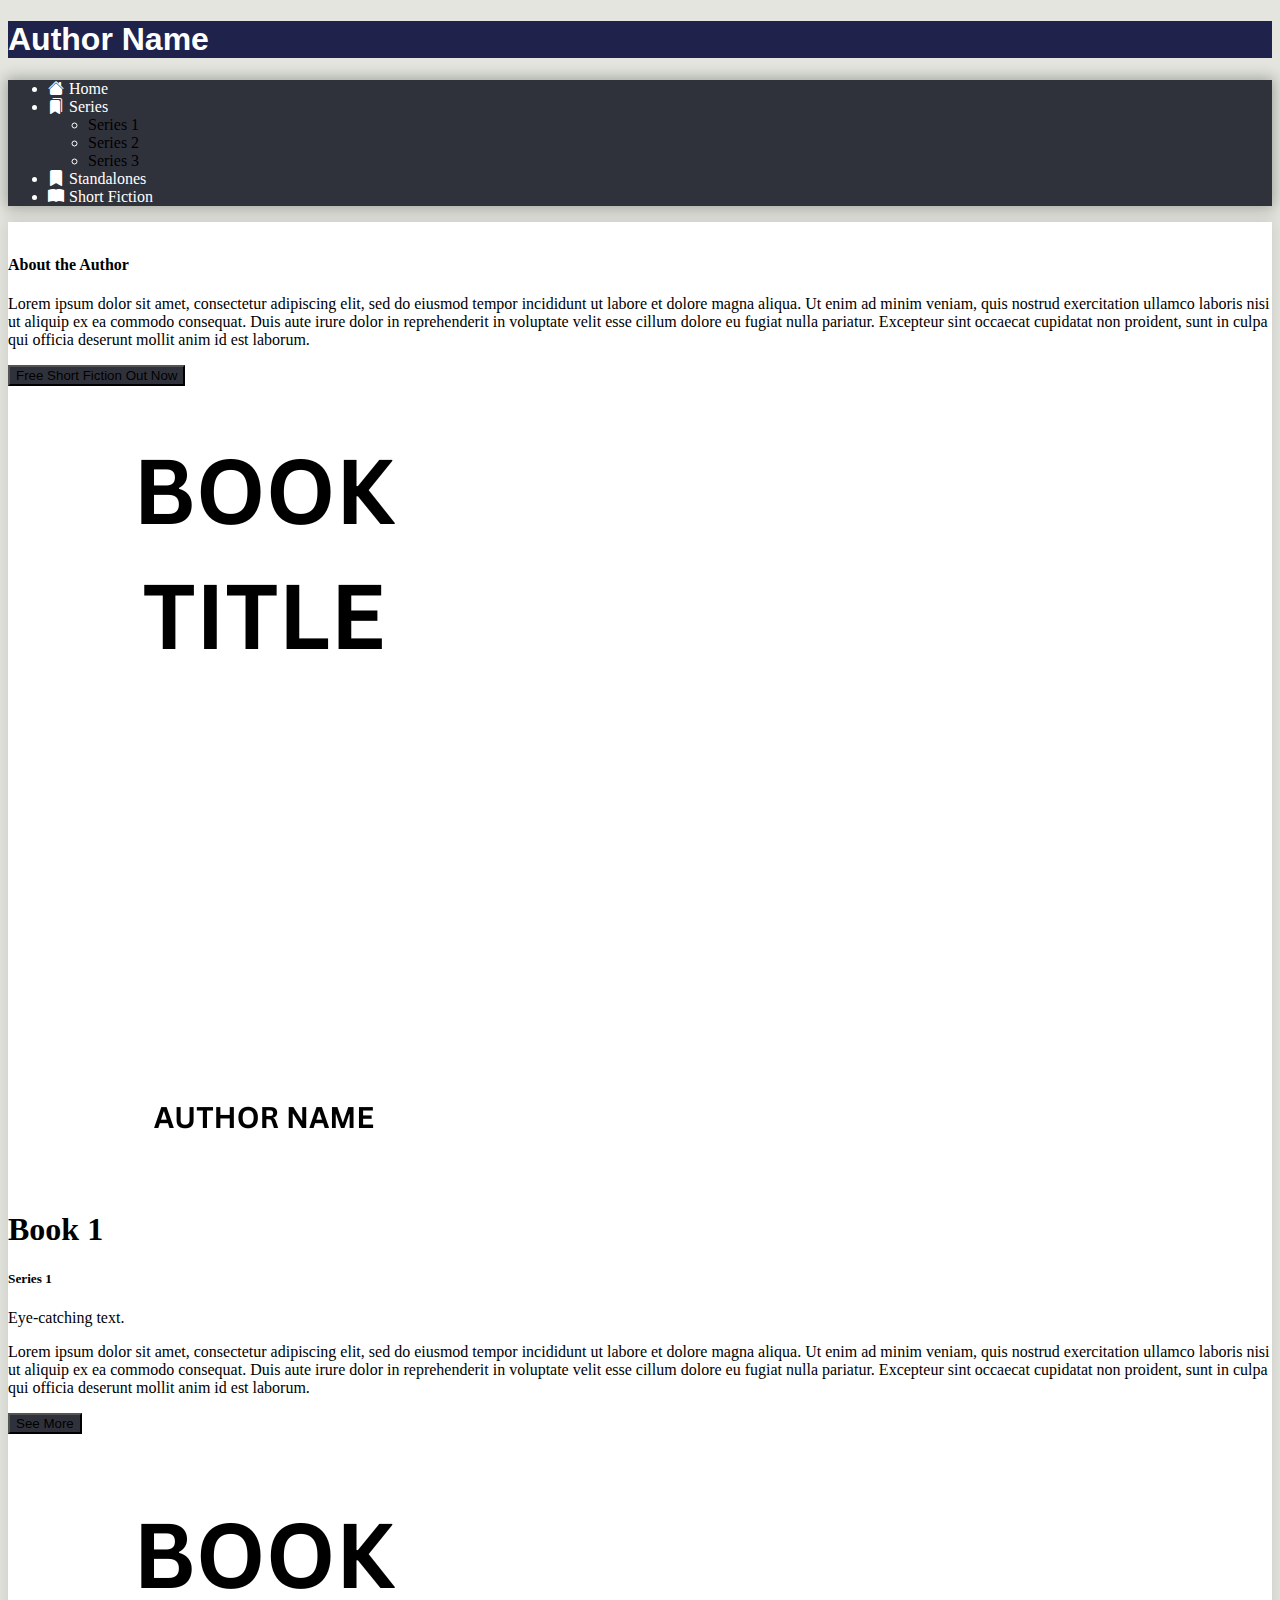
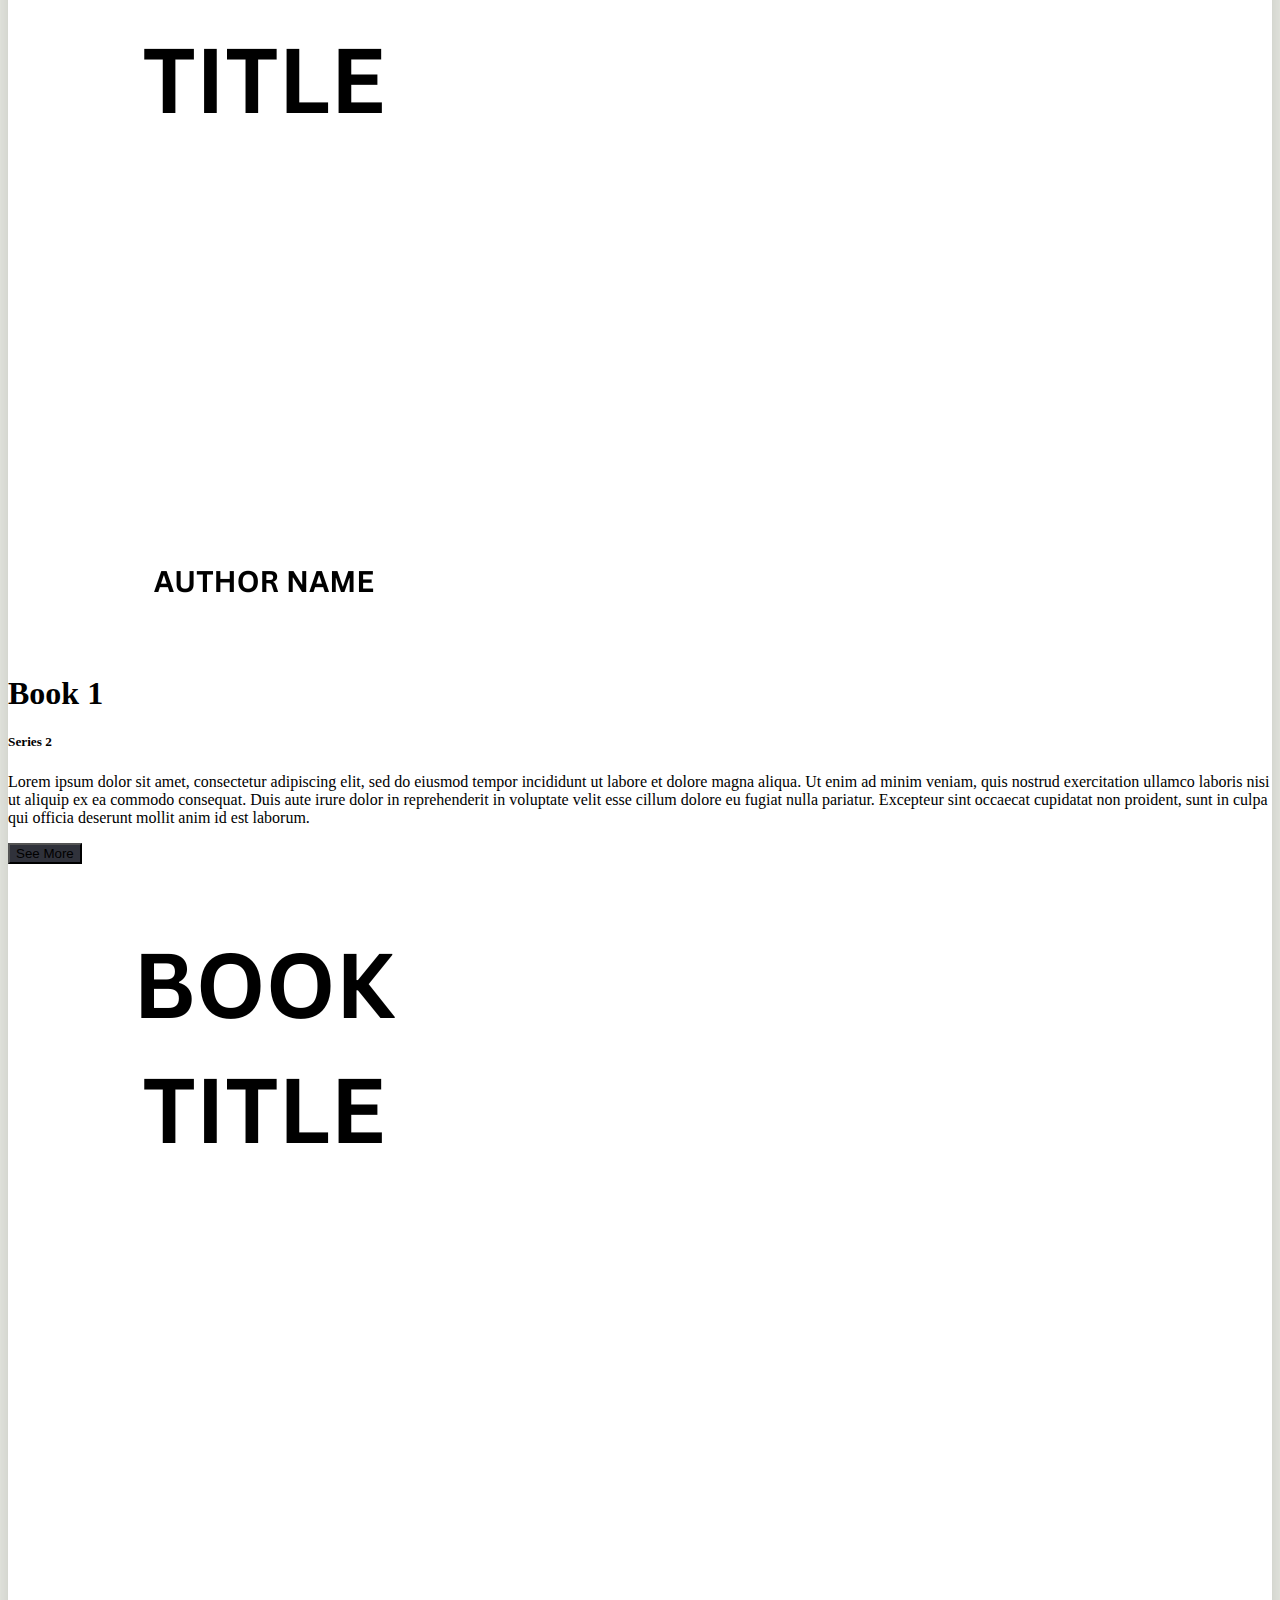
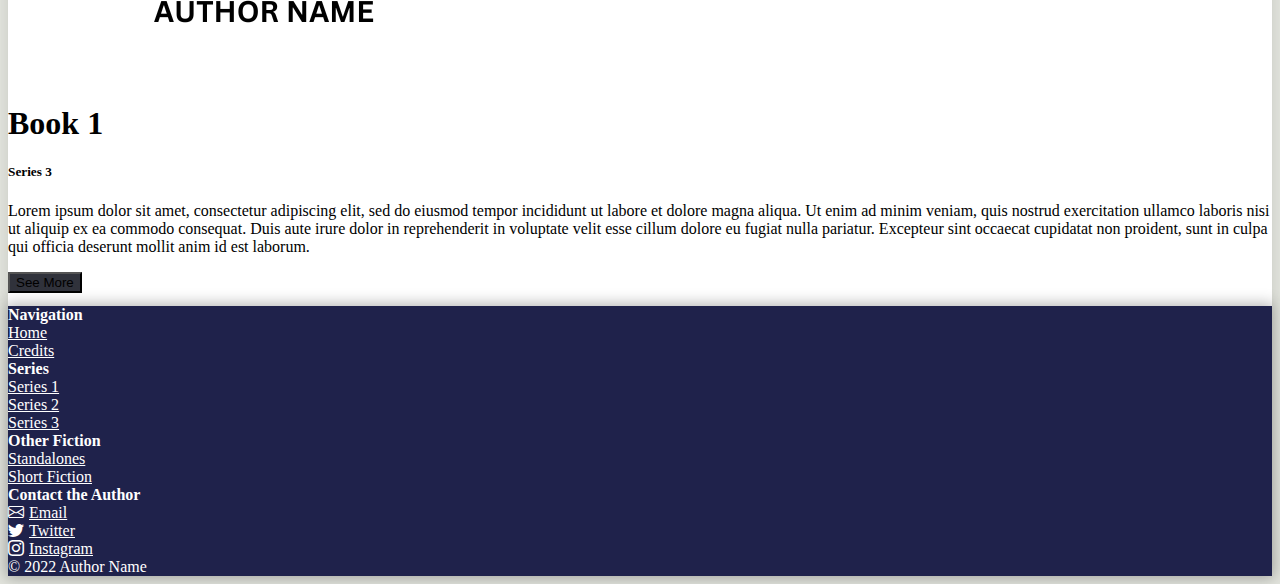
<file: index.html>
<!DOCTYPE html>
<html lang="en">
    <head>
        <meta charset="utf-8">
        <meta name="author" content="Author Name">
        <meta name="description" content="Author website for Author Name books">
        <meta name="keywords" content="books, author, paranormal, murder mystery, fantasy">
        <meta name="viewport" content="width=device-width, initial-scale=1">
        <title>Author Name Books</title>
        <link href="https://cdn.jsdelivr.net/npm/bootstrap@5.2.3/dist/css/bootstrap.min.css" rel="stylesheet" integrity="sha384-rbsA2VBKQhggwzxH7pPCaAqO46MgnOM80zW1RWuH61DGLwZJEdK2Kadq2F9CUG65" crossorigin="anonymous">
        <link rel="stylesheet" href="https://cdn.jsdelivr.net/npm/bootstrap-icons@1.10.2/font/bootstrap-icons.css">
        <link rel=stylesheet type="text/css" href="mainstyle.css">
    </head>
    <body>
        <header class="container-fluid text-center">
            <div class="row" id="header">
                <div class="col"><h1 class="display-1">Author Name</h1></div>
            </div>
        </header>
        <nav class="navbar sticky-top"  id="navigation">
            <div class="container-fluid justify-content-center">
                <ul class="nav">
                    <li class="nav-item">
                            <a class="nav-link active" aria-current="page" href="index.html"><i class="bi bi-house-fill"></i>Home</a>
                    </li>
                    <li class="nav-item dropdown">
                        <a class="nav-link dropdown-toggle" href="#" role="button" data-bs-toggle="dropdown" aria-expanded="false"><i class="bi bi-bookmarks-fill"></i>Series</a>
                        <ul class="dropdown-menu">
                            <li><a class="dropdown-item" href="series1.html">Series 1</a></li>
                            <li><a class="dropdown-item" href="series2.html">Series 2</a></li>
                            <li><a class="dropdown-item" href="series3.html">Series 3</a></li>
                        </ul>
                    </li>
                    <li>
                        <a class="nav-link" href="standalones.html"><i class="bi bi-bookmark-fill"></i>Standalones</a>
                    </li>
                    <li>
                        <a class="nav-link" href="shorts.html"><i class="bi bi-book-fill"></i>Short Fiction</a>
                    </li>
                </ul>
            </div>
        </nav>
        <div class="container-fluid text-center min-vh-100">
            <div class="row min-vh-100">
                <div class="col d-none d-md-block">
                </div>
                <div class="col-md-6 bg-white min-vh-100" id="main-content">
                    <div class="card mb-3">
                        <div class="card-body">
                            <h4 class="card-title display-4">About the Author</h4>
                            <p class="card-text lead">Lorem ipsum dolor sit amet, consectetur adipiscing elit, sed do eiusmod tempor incididunt ut labore et dolore magna aliqua. Ut enim ad minim veniam, quis nostrud exercitation ullamco laboris nisi ut aliquip ex ea commodo consequat. Duis aute irure dolor in reprehenderit in voluptate velit esse cillum dolore eu fugiat nulla pariatur. Excepteur sint occaecat cupidatat non proident, sunt in culpa qui officia deserunt mollit anim id est laborum.</p>
                            <a href="shorts.html"><button type="button" class="btn btn-secondary">Free Short Fiction Out Now</button></a>
                        </div>
                    </div>
                    <div class="card">
                        <div class="row g-0 align-items-center">
                            <div class="col-md-4">
                                <img src="images/cover_image.png" class="img-fluid rounded-start" alt="Book cover image"/>
                            </div>
                        <div class="col-md-8">
                            <div class="card-body">
                                <h1 class="card-title">Book 1</h1>
                                <h5>Series 1</h5>
                                <p class="card-text lead">Eye-catching text.</p>
                                <p class="card-text">
                                    Lorem ipsum dolor sit amet, consectetur adipiscing elit, sed do eiusmod tempor incididunt ut labore et dolore magna aliqua. Ut enim ad minim veniam, quis nostrud exercitation ullamco laboris nisi ut aliquip ex ea commodo consequat. Duis aute irure dolor in reprehenderit in voluptate velit esse cillum dolore eu fugiat nulla pariatur. Excepteur sint occaecat cupidatat non proident, sunt in culpa qui officia deserunt mollit anim id est laborum.</p>
                                <a href="series1.html"><button type="button" class="btn btn-secondary">See More</button></a>
                          </div>
                        </div>
                      </div>
                    </div>
                    <p></p>
                    <div class="card">
                        <div class="row g-0 align-items-center">
                            <div class="col-md-4">
                                <img src="images/cover_image.png" class="img-fluid rounded-start" alt="Book cover image"/>
                            </div>
                        <div class="col-md-8">
                            <div class="card-body">
                                <h1 class="card-title">Book 1</h1>
                                <h5>Series 2</h5>
                                <p class="card-text">Lorem ipsum dolor sit amet, consectetur adipiscing elit, sed do eiusmod tempor incididunt ut labore et dolore magna aliqua. Ut enim ad minim veniam, quis nostrud exercitation ullamco laboris nisi ut aliquip ex ea commodo consequat. Duis aute irure dolor in reprehenderit in voluptate velit esse cillum dolore eu fugiat nulla pariatur. Excepteur sint occaecat cupidatat non proident, sunt in culpa qui officia deserunt mollit anim id est laborum.</p>
                                <a href="series2.html"><button type="button" class="btn btn-secondary">See More</button></a>
                          </div>
                        </div>
                      </div>
                    </div>
                    <p></p>
                    <div class="card">
                        <div class="row g-0 align-items-center">
                            <div class="col-md-4">
                                <img src="images/cover_image.png" class="img-fluid rounded-start" alt="Book cover image"/>
                            </div>
                        <div class="col-md-8">
                            <div class="card-body">
                                <h1 class="card-title">Book 1</h1>
                                <h5>Series 3</h5>
                                <p class="card-text">
                                    Lorem ipsum dolor sit amet, consectetur adipiscing elit, sed do eiusmod tempor incididunt ut labore et dolore magna aliqua. Ut enim ad minim veniam, quis nostrud exercitation ullamco laboris nisi ut aliquip ex ea commodo consequat. Duis aute irure dolor in reprehenderit in voluptate velit esse cillum dolore eu fugiat nulla pariatur. Excepteur sint occaecat cupidatat non proident, sunt in culpa qui officia deserunt mollit anim id est laborum.</p>
                                <a href="series3.html"><button type="button" class="btn btn-secondary">See More</button></a>
                          </div>
                        </div>
                      </div>
                    </div>
                </div>
                <div class="col d-none d-md-block">
                </div>
            </div>
        </div>
        <footer class="container-fluid" id="footer">
            <div class="row align-items-top">
                <div class="col d-none d-md-block"></div>
                <div class="col">
                    <b>Navigation</b><br>
                    <a href="index.html">Home</a><br>
                    <a href="credits.html">Credits</a>
                </div>
                <div class="col">
                    <b>Series</b><br>
                    <a href="series1.html">Series 1</a><br>
                    <a href="series2.html">Series 2</a><br>
                    <a href="series3.html">Series 3</a><br>
                </div>
                <div class="col">
                    <b>Other Fiction</b><br>
                    <a href="standalones.html">Standalones</a><br>
                    <a href="shorts.html">Short Fiction</a><br>
                </div>
                <div class="col">
                    <b>Contact the Author</b><br>
                    <a href="#"><i class="bi bi-envelope"></i>Email</a><br>
                    <a href="#"><i class="bi bi-twitter"></i>Twitter</a><br>
                    <a href="#"><i class="bi bi-instagram"></i>Instagram</a><br>
                </div>
                <div class="col d-none d-md-block"></div>
            </div>
            <div class="row align-items-center text-center">
                <div class="col">
                    © 2022 Author Name<br>
                </div>
            </div>
        </footer>
        <script src="https://cdn.jsdelivr.net/npm/bootstrap@5.2.3/dist/js/bootstrap.bundle.min.js" integrity="sha384-kenU1KFdBIe4zVF0s0G1M5b4hcpxyD9F7jL+jjXkk+Q2h455rYXK/7HAuoJl+0I4" crossorigin="anonymous"></script>
    </body>
</html>
</file>
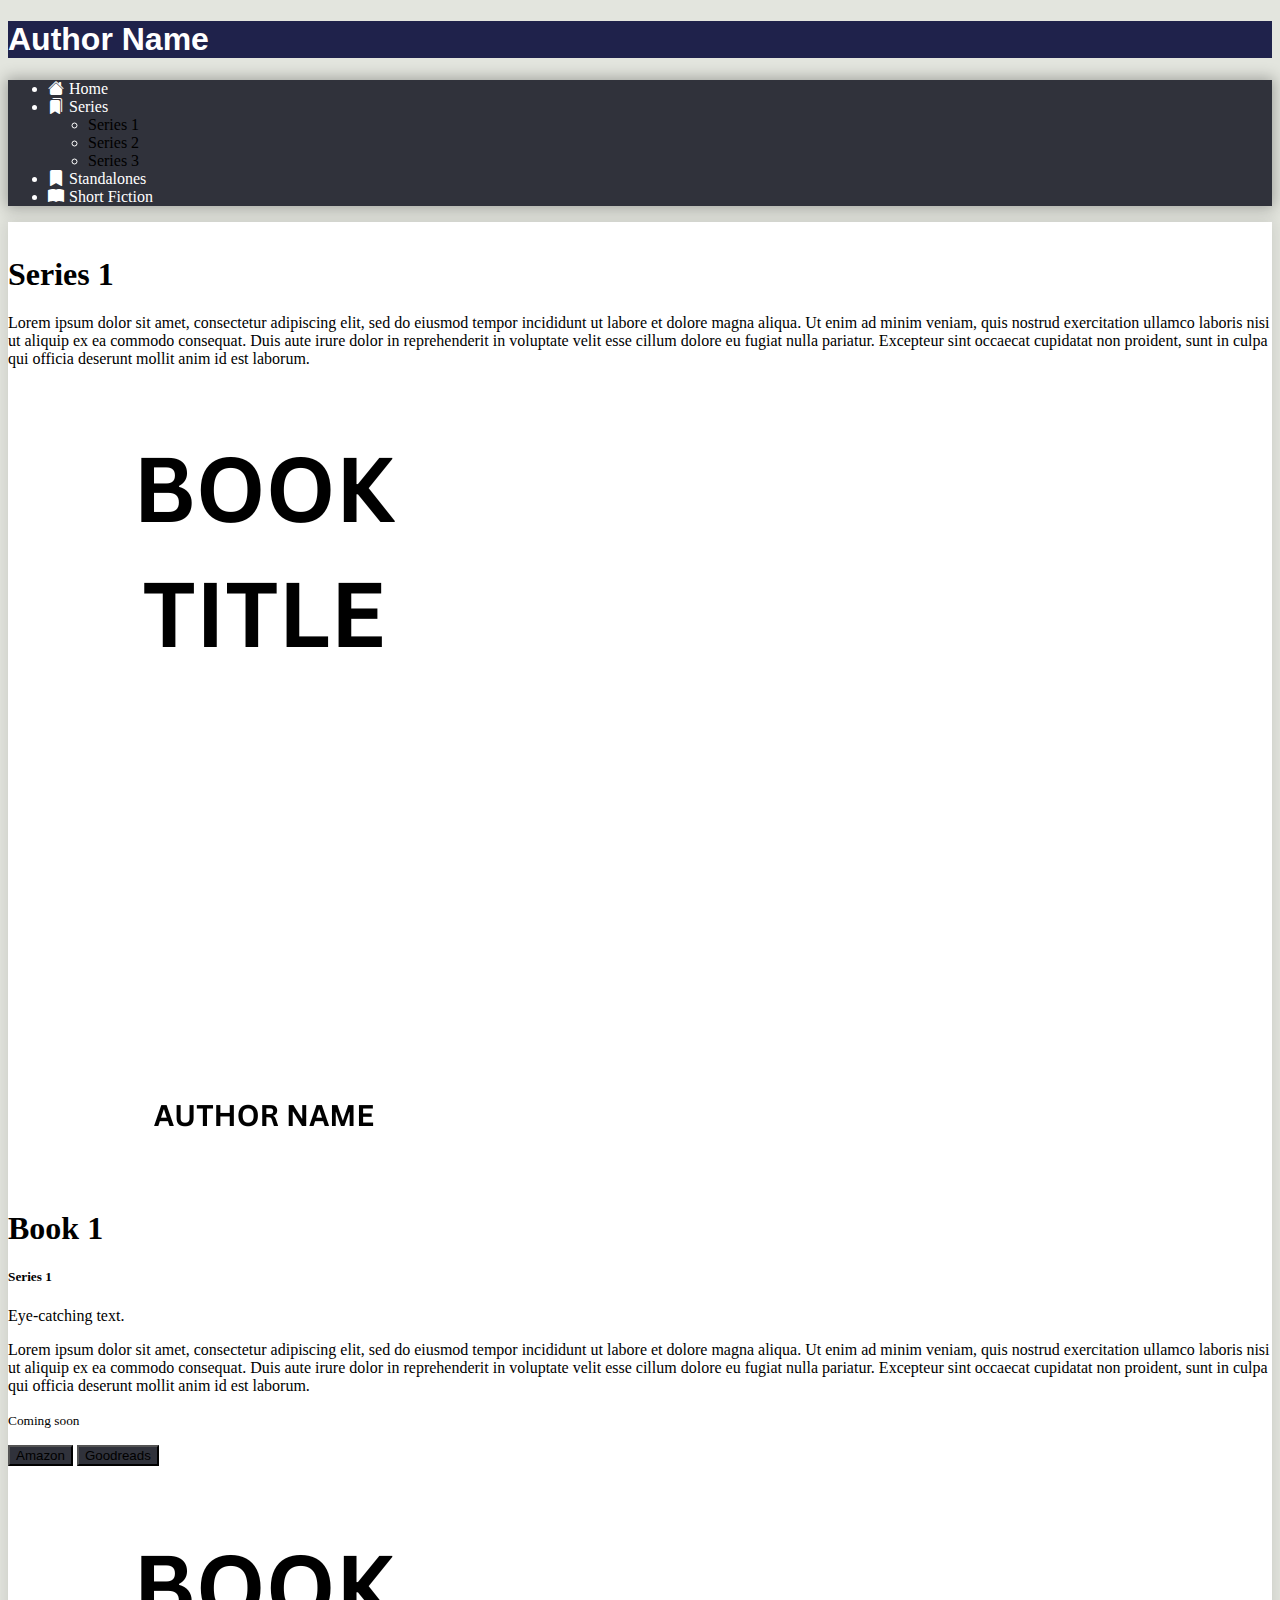
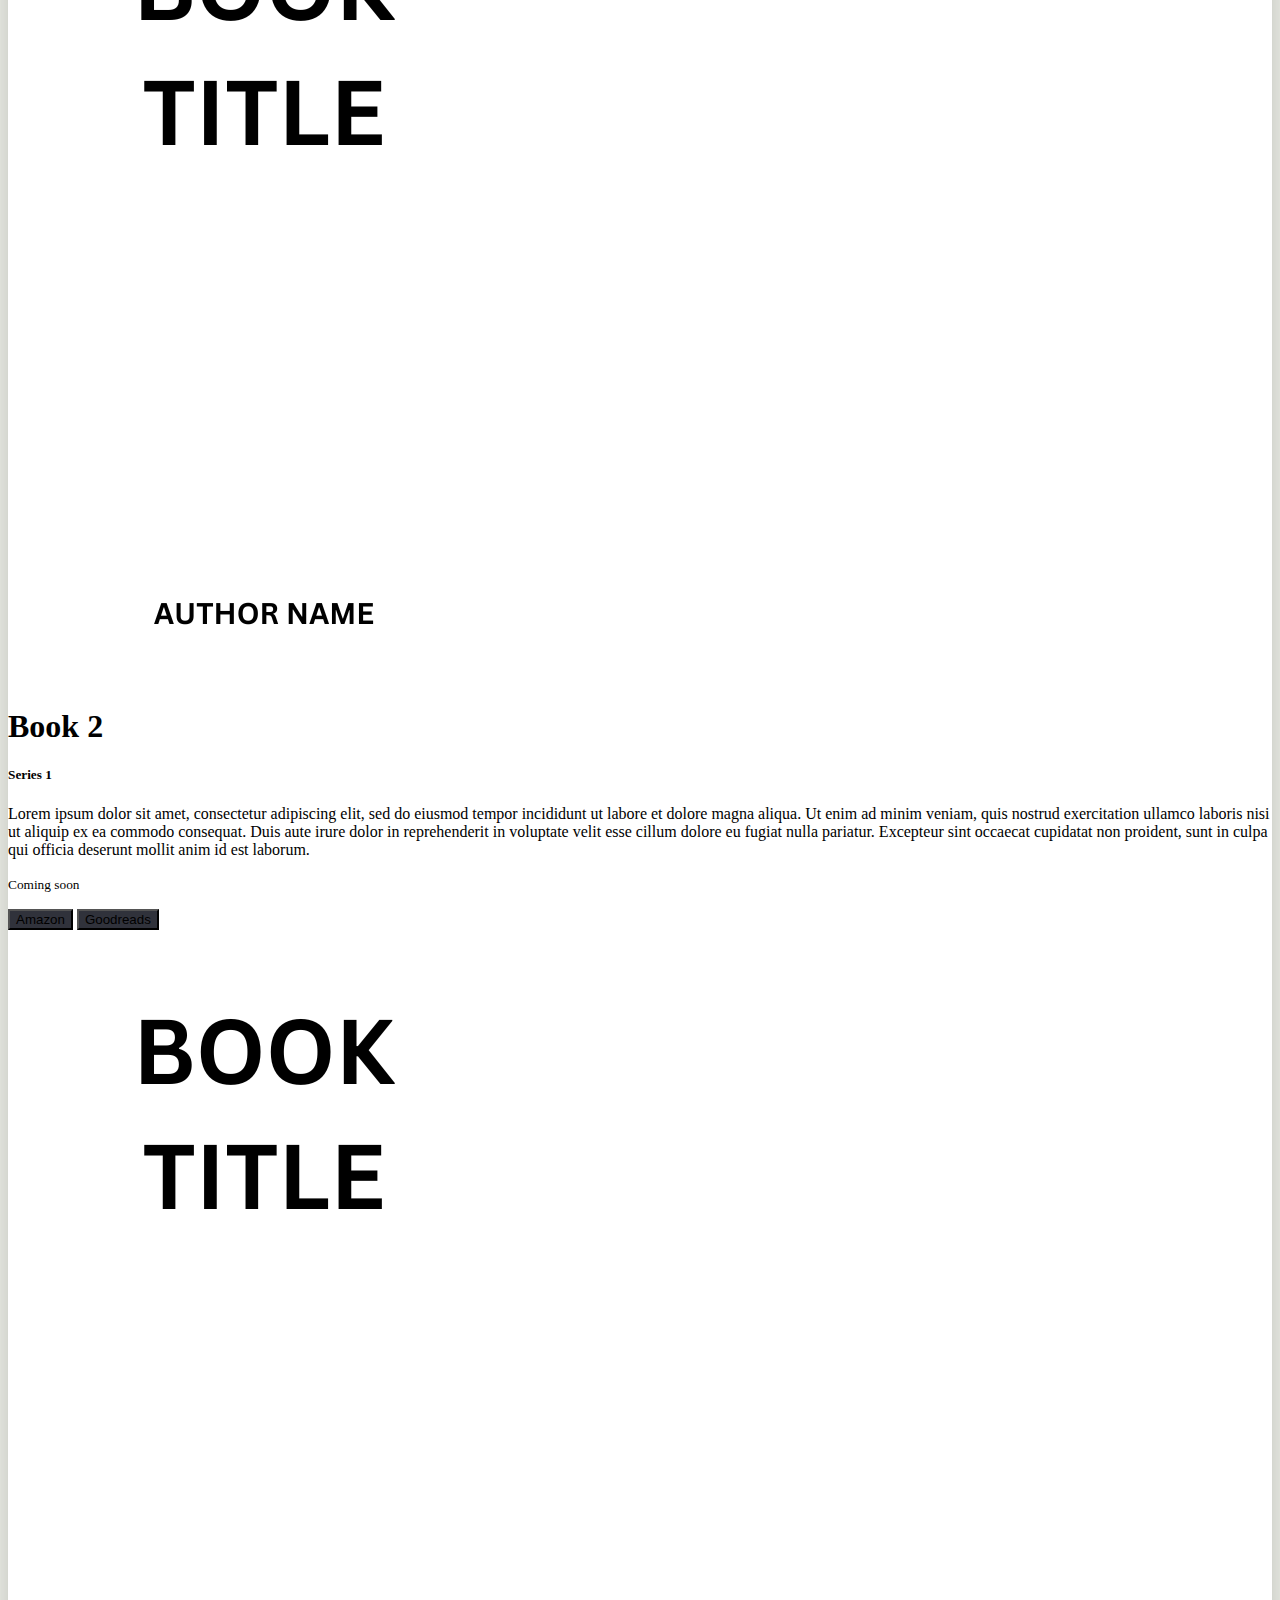
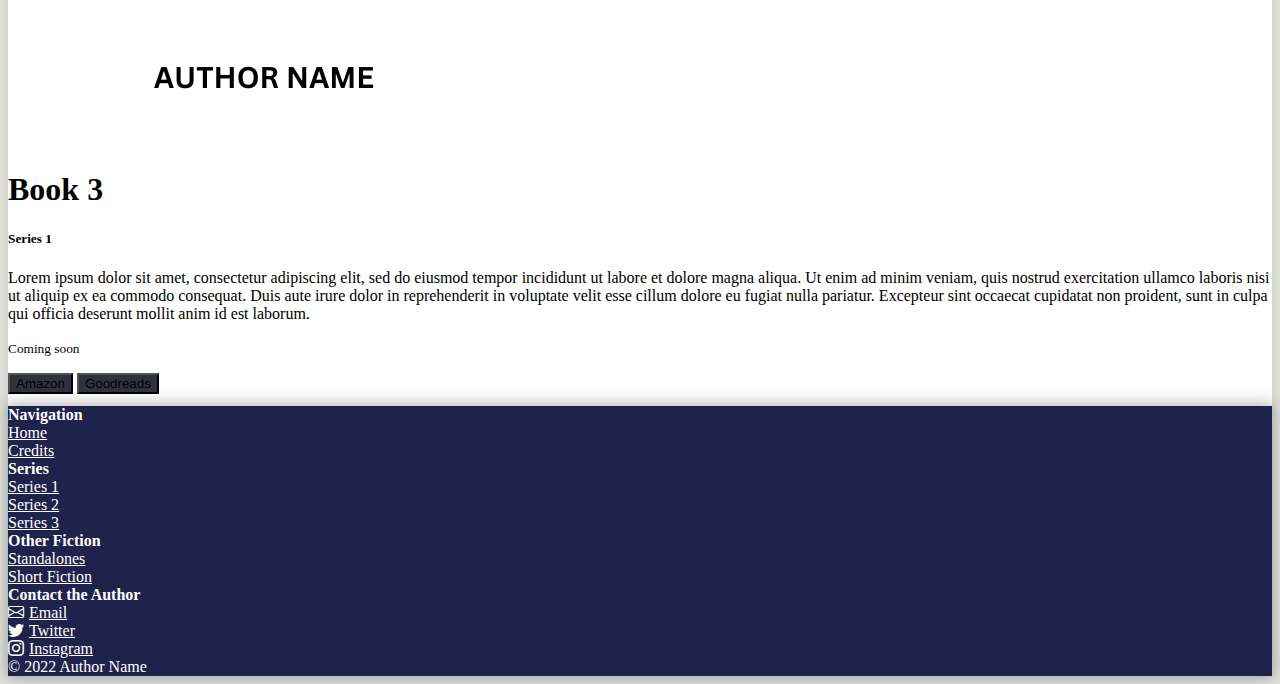
<file: series1.html>
<!DOCTYPE html>
<html lang="en">
    <head>
        <meta charset="utf-8">
        <meta name="author" content="Author Name">
        <meta name="description" content="Author website for Author Name books">
        <meta name="keywords" content="books, author, paranormal, murder mystery, fantasy">
        <meta name="viewport" content="width=device-width, initial-scale=1">
        <title>Author Name Books</title>
        <link href="https://cdn.jsdelivr.net/npm/bootstrap@5.2.3/dist/css/bootstrap.min.css" rel="stylesheet" integrity="sha384-rbsA2VBKQhggwzxH7pPCaAqO46MgnOM80zW1RWuH61DGLwZJEdK2Kadq2F9CUG65" crossorigin="anonymous">
        <link rel="stylesheet" href="https://cdn.jsdelivr.net/npm/bootstrap-icons@1.10.2/font/bootstrap-icons.css">
        <link rel=stylesheet type="text/css" href="mainstyle.css">
    </head>
    <body>
        <header class="container-fluid text-center">
            <div class="row" id="header">
                <div class="col"><h1 class="display-1">Author Name</h1></div>
            </div>
        </header>
        <nav class="navbar sticky-top"  id="navigation">
            <div class="container-fluid justify-content-center">
                <ul class="nav">
                    <li class="nav-item">
                            <a class="nav-link active" aria-current="page" href="index.html"><i class="bi bi-house-fill"></i>Home</a>
                    </li>
                    <li class="nav-item dropdown">
                        <a class="nav-link dropdown-toggle" href="#" role="button" data-bs-toggle="dropdown" aria-expanded="false"><i class="bi bi-bookmarks-fill"></i>Series</a>
                        <ul class="dropdown-menu">
                            <li><a class="dropdown-item" href="series1.html">Series 1</a></li>
                            <li><a class="dropdown-item" href="series2.html">Series 2</a></li>
                            <li><a class="dropdown-item" href="series3.html">Series 3</a></li>
                        </ul>
                    </li>
                    <li>
                        <a class="nav-link" href="standalones.html"><i class="bi bi-bookmark-fill"></i>Standalones</a>
                    </li>
                    <li>
                        <a class="nav-link" href="shorts.html"><i class="bi bi-book-fill"></i>Short Fiction</a>
                    </li>
                </ul>
            </div>
        </nav>
        <div class="container-fluid text-center min-vh-100">
            <div class="row min-vh-100">
                <div class="col d-none d-md-block">
                </div>
                <div class="col-md-6 bg-white min-vh-100" id="main-content">
                    <div class="card mb-3">
                        <div class="card-body">
                            <h1 class="card-title">Series 1</h1>
                            <p class="card-text lead">Lorem ipsum dolor sit amet, consectetur adipiscing elit, sed do eiusmod tempor incididunt ut labore et dolore magna aliqua. Ut enim ad minim veniam, quis nostrud exercitation ullamco laboris nisi ut aliquip ex ea commodo consequat. Duis aute irure dolor in reprehenderit in voluptate velit esse cillum dolore eu fugiat nulla pariatur. Excepteur sint occaecat cupidatat non proident, sunt in culpa qui officia deserunt mollit anim id est laborum.</p>
                        </div>
                    </div>
                    <div class="card">
                        <div class="row g-0 align-items-center">
                            <div class="col-md-4">
                                <img src="images/cover_image.png" class="img-fluid rounded-start" alt="Book cover image"/>
                            </div>
                        <div class="col-md-8">
                            <div class="card-body">
                                <h1 class="card-title">Book 1</h1>
                                <h5>Series 1</h5>
                                <p class="card-text lead">Eye-catching text.</p>
                                <p class="card-text">
                                    Lorem ipsum dolor sit amet, consectetur adipiscing elit, sed do eiusmod tempor incididunt ut labore et dolore magna aliqua. Ut enim ad minim veniam, quis nostrud exercitation ullamco laboris nisi ut aliquip ex ea commodo consequat. Duis aute irure dolor in reprehenderit in voluptate velit esse cillum dolore eu fugiat nulla pariatur. Excepteur sint occaecat cupidatat non proident, sunt in culpa qui officia deserunt mollit anim id est laborum.</p>
                                    <p class="card-text"><small class="text-muted">Coming soon</small></p>
                                    <a href="#"><button type="button" class="btn btn-secondary">Amazon</button></a> <a href="#"><button type="button" class="btn btn-secondary">Goodreads</button></a>
                          </div>
                        </div>
                      </div>
                    </div>
                    <p></p>
                    <div class="card">
                        <div class="row g-0 align-items-center">
                            <div class="col-md-4">
                                <img src="images/cover_image.png" class="img-fluid rounded-start" alt="Book cover image"/>
                            </div>
                        <div class="col-md-8">
                            <div class="card-body">
                                <h1 class="card-title">Book 2</h1>
                                <h5>Series 1</h5>
                                <p class="card-text">Lorem ipsum dolor sit amet, consectetur adipiscing elit, sed do eiusmod tempor incididunt ut labore et dolore magna aliqua. Ut enim ad minim veniam, quis nostrud exercitation ullamco laboris nisi ut aliquip ex ea commodo consequat. Duis aute irure dolor in reprehenderit in voluptate velit esse cillum dolore eu fugiat nulla pariatur. Excepteur sint occaecat cupidatat non proident, sunt in culpa qui officia deserunt mollit anim id est laborum.</p>
                                <p class="card-text"><small class="text-muted">Coming soon</small></p>
                                <a href="#"><button type="button" class="btn btn-secondary">Amazon</button></a> <a href="#"><button type="button" class="btn btn-secondary">Goodreads</button></a>
                          </div>
                        </div>
                      </div>
                    </div>
                    <p></p>
                    <div class="card">
                        <div class="row g-0 align-items-center">
                            <div class="col-md-4">
                                <img src="images/cover_image.png" class="img-fluid rounded-start" alt="Book cover image"/>
                            </div>
                        <div class="col-md-8">
                            <div class="card-body">
                                <h1 class="card-title">Book 3</h1>
                                <h5>Series 1</h5>
                                <p class="card-text">Lorem ipsum dolor sit amet, consectetur adipiscing elit, sed do eiusmod tempor incididunt ut labore et dolore magna aliqua. Ut enim ad minim veniam, quis nostrud exercitation ullamco laboris nisi ut aliquip ex ea commodo consequat. Duis aute irure dolor in reprehenderit in voluptate velit esse cillum dolore eu fugiat nulla pariatur. Excepteur sint occaecat cupidatat non proident, sunt in culpa qui officia deserunt mollit anim id est laborum.</p>
                                <p class="card-text"><small class="text-muted">Coming soon</small></p>
                                <a href="#"><button type="button" class="btn btn-secondary">Amazon</button></a> <a href="#"><button type="button" class="btn btn-secondary">Goodreads</button></a>
                          </div>
                        </div>
                      </div>
                    </div>
                </div>
                <div class="col d-none d-md-block">
                </div>
            </div>
        </div>
        <footer class="container-fluid" id="footer">
            <div class="row align-items-top">
                <div class="col d-none d-md-block"></div>
                <div class="col">
                    <b>Navigation</b><br>
                    <a href="index.html">Home</a><br>
                    <a href="credits.html">Credits</a>
                </div>
                <div class="col">
                    <b>Series</b><br>
                    <a href="series1.html">Series 1</a><br>
                    <a href="series2.html">Series 2</a><br>
                    <a href="series3.html">Series 3</a><br>
                </div>
                <div class="col">
                    <b>Other Fiction</b><br>
                    <a href="standalones.html">Standalones</a><br>
                    <a href="shorts.html">Short Fiction</a><br>
                </div>
                <div class="col">
                    <b>Contact the Author</b><br>
                    <a href="#"><i class="bi bi-envelope"></i>Email</a><br>
                    <a href="#"><i class="bi bi-twitter"></i>Twitter</a><br>
                    <a href="#"><i class="bi bi-instagram"></i>Instagram</a><br>
                </div>
                <div class="col d-none d-md-block"></div>
            </div>
            <div class="row align-items-center text-center">
                <div class="col">
                    © 2022 Author Name<br>
                </div>
            </div>
        </footer>
        <script src="https://cdn.jsdelivr.net/npm/bootstrap@5.2.3/dist/js/bootstrap.bundle.min.js" integrity="sha384-kenU1KFdBIe4zVF0s0G1M5b4hcpxyD9F7jL+jjXkk+Q2h455rYXK/7HAuoJl+0I4" crossorigin="anonymous"></script>
    </body>
</html>
</file>
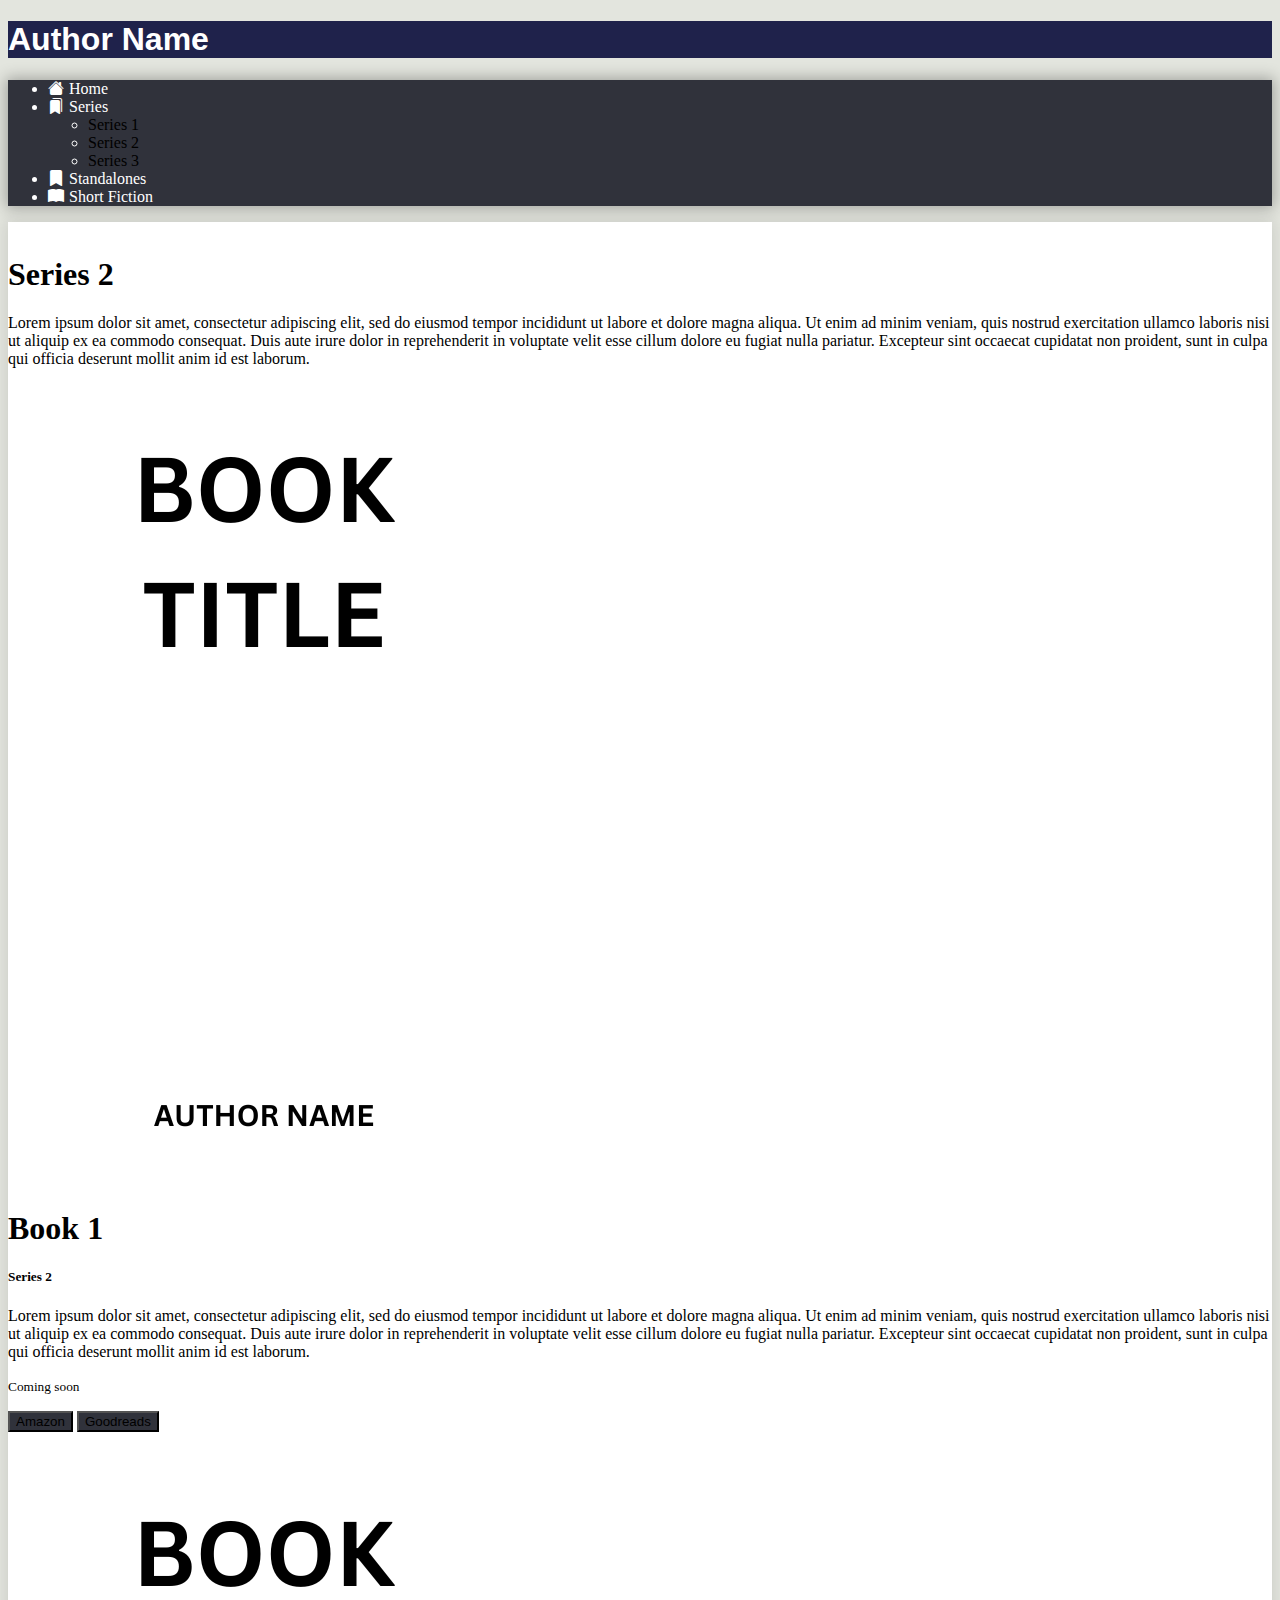
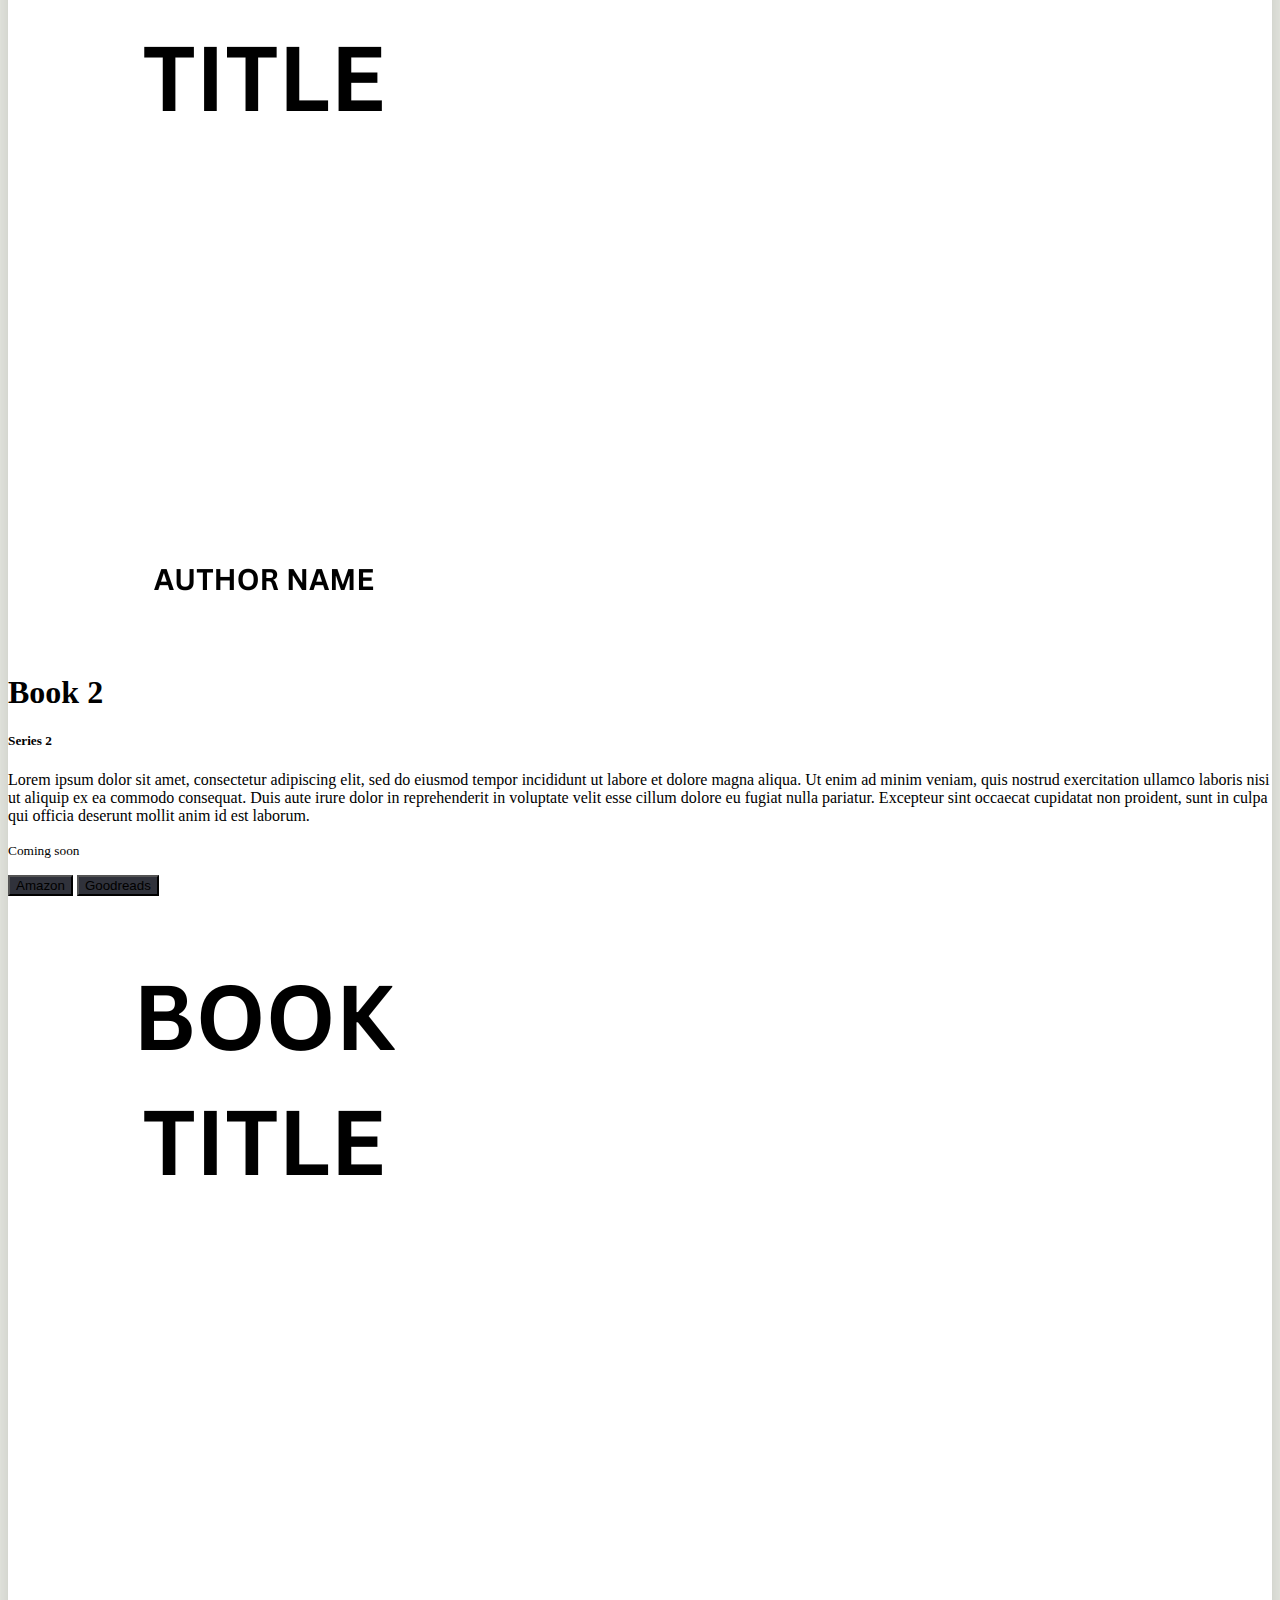
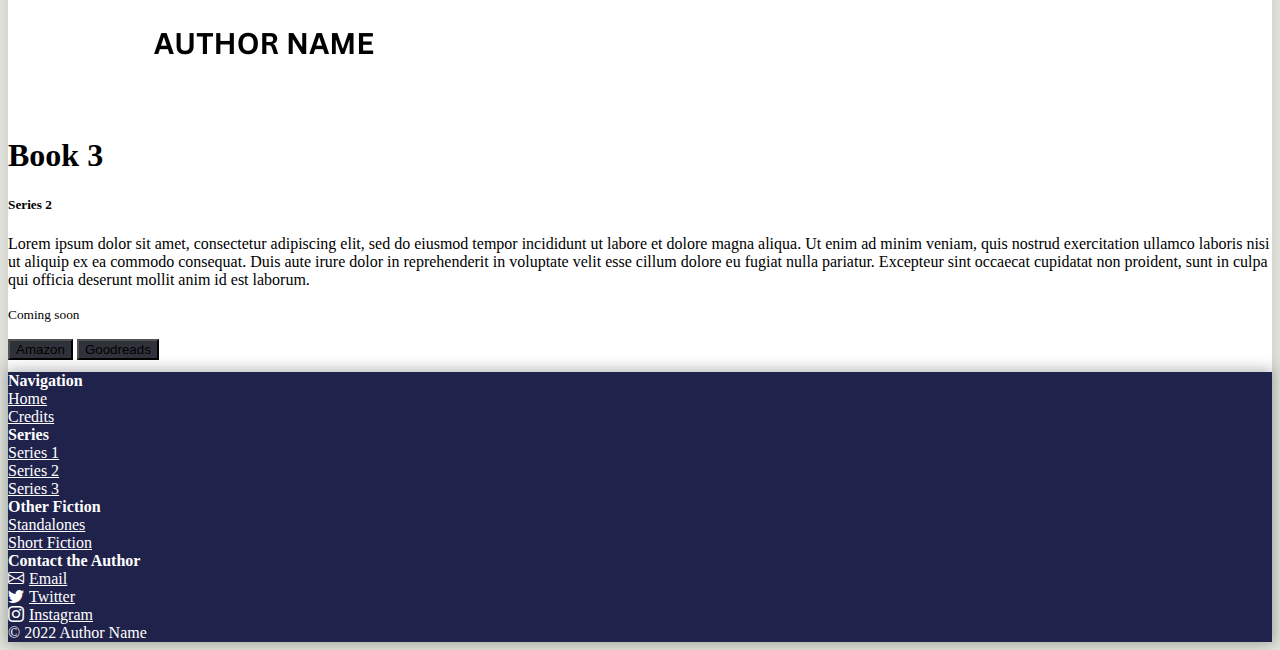
<file: series2.html>
<!DOCTYPE html>
<html lang="en">
    <head>
        <meta charset="utf-8">
        <meta name="author" content="Author Name">
        <meta name="description" content="Author website for Author Name books">
        <meta name="keywords" content="books, author, paranormal, murder mystery, fantasy">
        <meta name="viewport" content="width=device-width, initial-scale=1">
        <title>Author Name Books</title>
        <link href="https://cdn.jsdelivr.net/npm/bootstrap@5.2.3/dist/css/bootstrap.min.css" rel="stylesheet" integrity="sha384-rbsA2VBKQhggwzxH7pPCaAqO46MgnOM80zW1RWuH61DGLwZJEdK2Kadq2F9CUG65" crossorigin="anonymous">
        <link rel="stylesheet" href="https://cdn.jsdelivr.net/npm/bootstrap-icons@1.10.2/font/bootstrap-icons.css">
        <link rel=stylesheet type="text/css" href="mainstyle.css">
    </head>
    <body>
        <header class="container-fluid text-center">
            <div class="row" id="header">
                <div class="col"><h1 class="display-1">Author Name</h1></div>
            </div>
        </header>
        <nav class="navbar sticky-top"  id="navigation">
            <div class="container-fluid justify-content-center">
                <ul class="nav">
                    <li class="nav-item">
                            <a class="nav-link active" aria-current="page" href="index.html"><i class="bi bi-house-fill"></i>Home</a>
                    </li>
                    <li class="nav-item dropdown">
                        <a class="nav-link dropdown-toggle" href="#" role="button" data-bs-toggle="dropdown" aria-expanded="false"><i class="bi bi-bookmarks-fill"></i>Series</a>
                        <ul class="dropdown-menu">
                            <li><a class="dropdown-item" href="series1.html">Series 1</a></li>
                            <li><a class="dropdown-item" href="series2.html">Series 2</a></li>
                            <li><a class="dropdown-item" href="series3.html">Series 3</a></li>
                        </ul>
                    </li>
                    <li>
                        <a class="nav-link" href="standalones.html"><i class="bi bi-bookmark-fill"></i>Standalones</a>
                    </li>
                    <li>
                        <a class="nav-link" href="shorts.html"><i class="bi bi-book-fill"></i>Short Fiction</a>
                    </li>
                </ul>
            </div>
        </nav>
        <div class="container-fluid text-center min-vh-100">
            <div class="row min-vh-100">
                <div class="col d-none d-md-block">
                </div>
                <div class="col-md-6 bg-white min-vh-100" id="main-content">
                    <div class="card mb-3">
                        <div class="card-body">
                            <h1 class="card-title">Series 2</h1>
                            <p class="card-text lead">Lorem ipsum dolor sit amet, consectetur adipiscing elit, sed do eiusmod tempor incididunt ut labore et dolore magna aliqua. Ut enim ad minim veniam, quis nostrud exercitation ullamco laboris nisi ut aliquip ex ea commodo consequat. Duis aute irure dolor in reprehenderit in voluptate velit esse cillum dolore eu fugiat nulla pariatur. Excepteur sint occaecat cupidatat non proident, sunt in culpa qui officia deserunt mollit anim id est laborum.</p>
                        </div>
                    </div>
                    <div class="card">
                        <div class="row g-0 align-items-center">
                            <div class="col-md-4">
                                <img src="images/cover_image.png" class="img-fluid rounded-start" alt="Book cover image"/>
                            </div>
                        <div class="col-md-8">
                            <div class="card-body">
                                <h1 class="card-title">Book 1</h1>
                                <h5>Series 2</h5>
                                <p class="card-text">Lorem ipsum dolor sit amet, consectetur adipiscing elit, sed do eiusmod tempor incididunt ut labore et dolore magna aliqua. Ut enim ad minim veniam, quis nostrud exercitation ullamco laboris nisi ut aliquip ex ea commodo consequat. Duis aute irure dolor in reprehenderit in voluptate velit esse cillum dolore eu fugiat nulla pariatur. Excepteur sint occaecat cupidatat non proident, sunt in culpa qui officia deserunt mollit anim id est laborum.</p>
                                <p class="card-text"><small class="text-muted">Coming soon</small></p>
                                <a href="#"><button type="button" class="btn btn-secondary">Amazon</button></a> <a href="#"><button type="button" class="btn btn-secondary">Goodreads</button></a>
                          </div>
                        </div>
                      </div>
                    </div>
                    <p></p>
                    <div class="card">
                        <div class="row g-0 align-items-center">
                            <div class="col-md-4">
                                <img src="images/cover_image.png" class="img-fluid rounded-start" alt="Book cover image"/>
                            </div>
                        <div class="col-md-8">
                            <div class="card-body">
                                <h1 class="card-title">Book 2</h1>
                                <h5>Series 2</h5>
                                <p class="card-text">Lorem ipsum dolor sit amet, consectetur adipiscing elit, sed do eiusmod tempor incididunt ut labore et dolore magna aliqua. Ut enim ad minim veniam, quis nostrud exercitation ullamco laboris nisi ut aliquip ex ea commodo consequat. Duis aute irure dolor in reprehenderit in voluptate velit esse cillum dolore eu fugiat nulla pariatur. Excepteur sint occaecat cupidatat non proident, sunt in culpa qui officia deserunt mollit anim id est laborum.</p>
                                <p class="card-text"><small class="text-muted">Coming soon</small></p>
                                <a href="#"><button type="button" class="btn btn-secondary">Amazon</button></a> <a href="#"><button type="button" class="btn btn-secondary">Goodreads</button></a>
                          </div>
                        </div>
                      </div>
                    </div>
                    <p></p>
                    <div class="card">
                        <div class="row g-0 align-items-center">
                            <div class="col-md-4">
                                <img src="images/cover_image.png" class="img-fluid rounded-start" alt="Book cover image"/>
                            </div>
                        <div class="col-md-8">
                            <div class="card-body">
                                <h1 class="card-title">Book 3</h1>
                                <h5>Series 2</h5>
                                <p class="card-text">Lorem ipsum dolor sit amet, consectetur adipiscing elit, sed do eiusmod tempor incididunt ut labore et dolore magna aliqua. Ut enim ad minim veniam, quis nostrud exercitation ullamco laboris nisi ut aliquip ex ea commodo consequat. Duis aute irure dolor in reprehenderit in voluptate velit esse cillum dolore eu fugiat nulla pariatur. Excepteur sint occaecat cupidatat non proident, sunt in culpa qui officia deserunt mollit anim id est laborum.</p>
                                <p class="card-text"><small class="text-muted">Coming soon</small></p>
                                <a href="#"><button type="button" class="btn btn-secondary">Amazon</button></a> <a href="#"><button type="button" class="btn btn-secondary">Goodreads</button></a>
                          </div>
                        </div>
                      </div>
                    </div>
                </div>
                <div class="col d-none d-md-block">
                </div>
            </div>
        </div>
        <footer class="container-fluid" id="footer">
            <div class="row align-items-top">
                <div class="col d-none d-md-block"></div>
                <div class="col">
                    <b>Navigation</b><br>
                    <a href="index.html">Home</a><br>
                    <a href="credits.html">Credits</a>
                </div>
                <div class="col">
                    <b>Series</b><br>
                    <a href="series1.html">Series 1</a><br>
                    <a href="series2.html">Series 2</a><br>
                    <a href="series3.html">Series 3</a><br>
                </div>
                <div class="col">
                    <b>Other Fiction</b><br>
                    <a href="standalones.html">Standalones</a><br>
                    <a href="shorts.html">Short Fiction</a><br>
                </div>
                <div class="col">
                    <b>Contact the Author</b><br>
                    <a href="#"><i class="bi bi-envelope"></i>Email</a><br>
                    <a href="#"><i class="bi bi-twitter"></i>Twitter</a><br>
                    <a href="#"><i class="bi bi-instagram"></i>Instagram</a><br>
                </div>
                <div class="col d-none d-md-block"></div>
            </div>
            <div class="row align-items-center text-center">
                <div class="col">
                    © 2022 Author Name<br>
                </div>
            </div>
        </footer>
        <script src="https://cdn.jsdelivr.net/npm/bootstrap@5.2.3/dist/js/bootstrap.bundle.min.js" integrity="sha384-kenU1KFdBIe4zVF0s0G1M5b4hcpxyD9F7jL+jjXkk+Q2h455rYXK/7HAuoJl+0I4" crossorigin="anonymous"></script>
    </body>
</html>
</file>
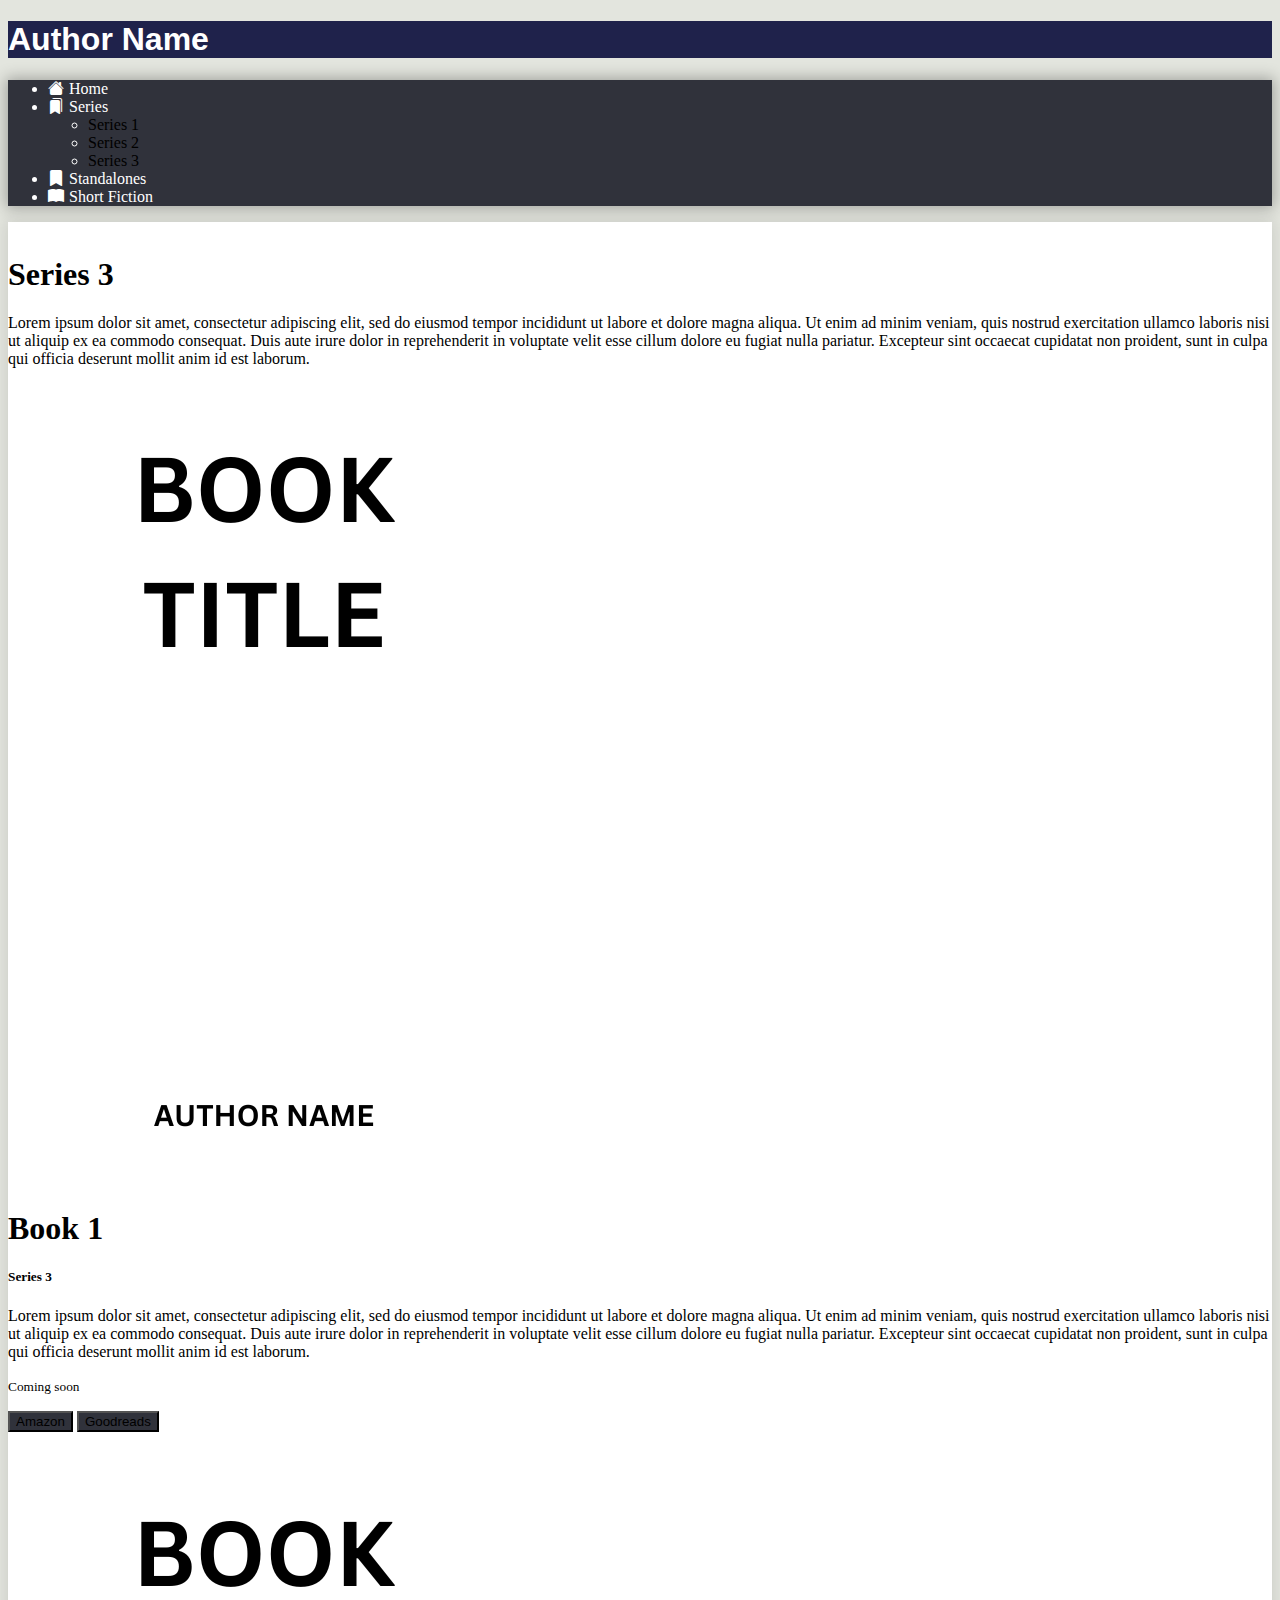
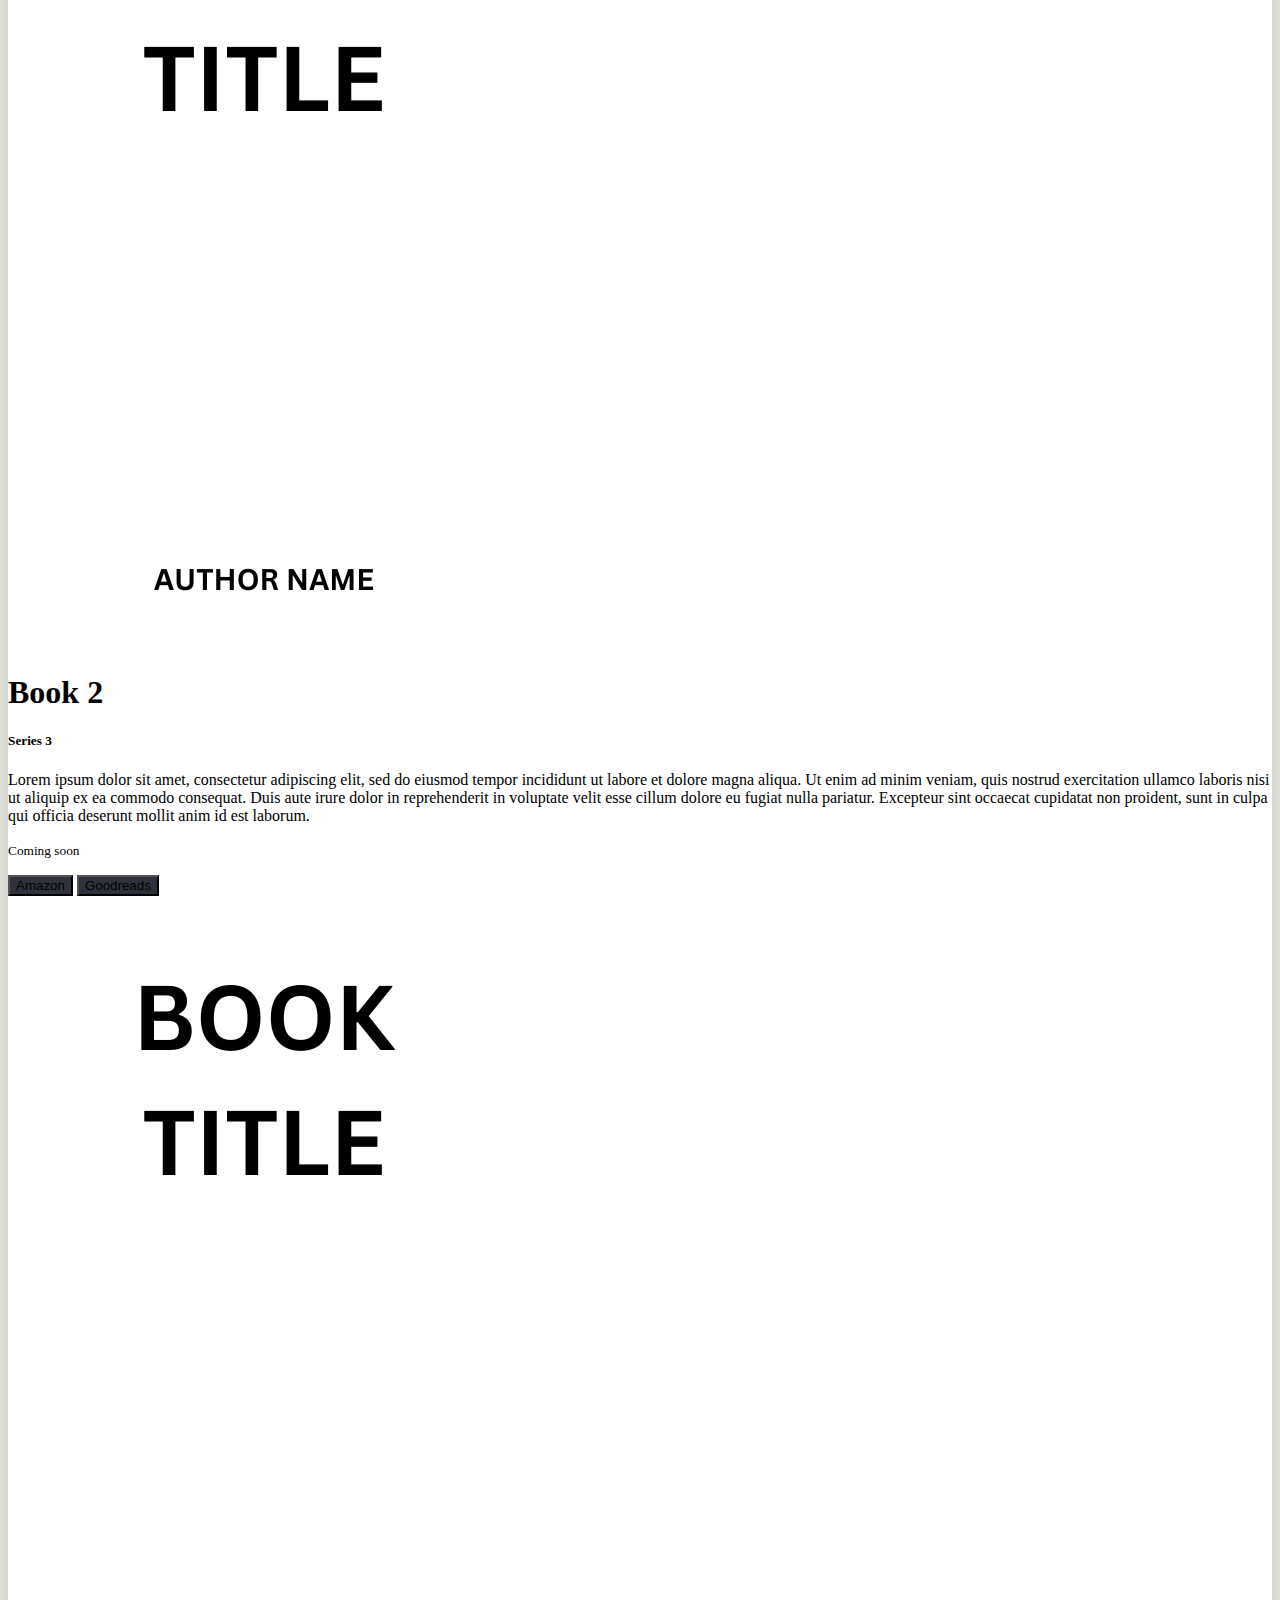
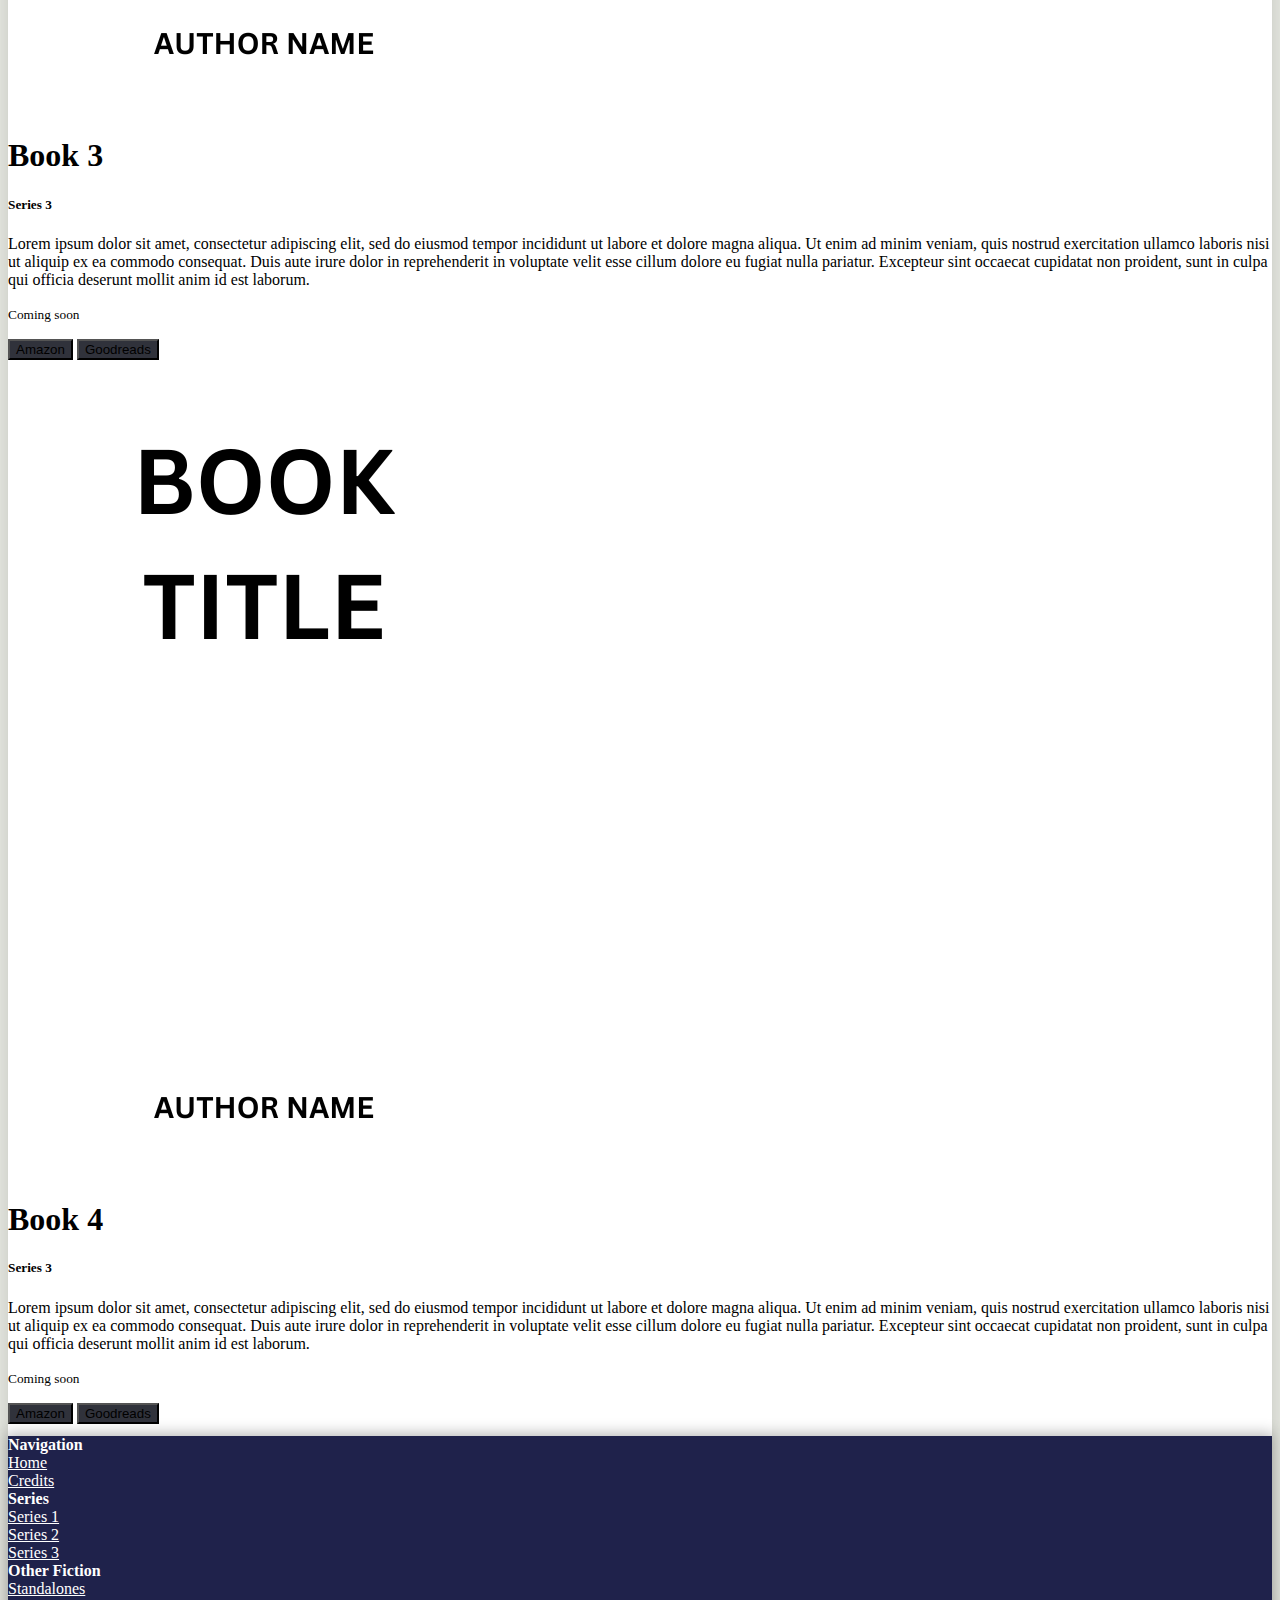
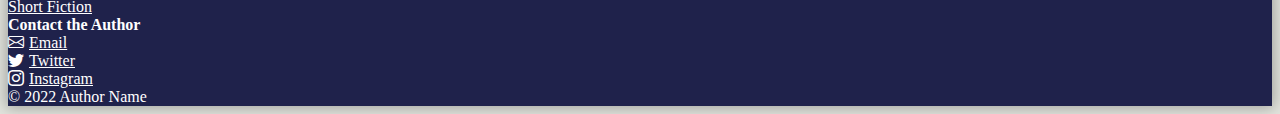
<file: series3.html>
<!DOCTYPE html>
<html lang="en">
    <head>
        <meta charset="utf-8">
        <meta name="author" content="Author Name">
        <meta name="description" content="Author website for Author Name books">
        <meta name="keywords" content="books, author, paranormal, murder mystery, fantasy">
        <meta name="viewport" content="width=device-width, initial-scale=1">
        <title>Author Name Books</title>
        <link href="https://cdn.jsdelivr.net/npm/bootstrap@5.2.3/dist/css/bootstrap.min.css" rel="stylesheet" integrity="sha384-rbsA2VBKQhggwzxH7pPCaAqO46MgnOM80zW1RWuH61DGLwZJEdK2Kadq2F9CUG65" crossorigin="anonymous">
        <link rel="stylesheet" href="https://cdn.jsdelivr.net/npm/bootstrap-icons@1.10.2/font/bootstrap-icons.css">
        <link rel=stylesheet type="text/css" href="mainstyle.css">
    </head>
    <body>
        <header class="container-fluid text-center">
            <div class="row" id="header">
                <div class="col"><h1 class="display-1">Author Name</h1></div>
            </div>
        </header>
        <nav class="navbar sticky-top"  id="navigation">
            <div class="container-fluid justify-content-center">
                <ul class="nav">
                    <li class="nav-item">
                            <a class="nav-link active" aria-current="page" href="index.html"><i class="bi bi-house-fill"></i>Home</a>
                    </li>
                    <li class="nav-item dropdown">
                        <a class="nav-link dropdown-toggle" href="#" role="button" data-bs-toggle="dropdown" aria-expanded="false"><i class="bi bi-bookmarks-fill"></i>Series</a>
                        <ul class="dropdown-menu">
                            <li><a class="dropdown-item" href="series1.html">Series 1</a></li>
                            <li><a class="dropdown-item" href="series2.html">Series 2</a></li>
                            <li><a class="dropdown-item" href="series3.html">Series 3</a></li>
                        </ul>
                    </li>
                    <li>
                        <a class="nav-link" href="standalones.html"><i class="bi bi-bookmark-fill"></i>Standalones</a>
                    </li>
                    <li>
                        <a class="nav-link" href="shorts.html"><i class="bi bi-book-fill"></i>Short Fiction</a>
                    </li>
                </ul>
            </div>
        </nav>
        <div class="container-fluid text-center min-vh-100">
            <div class="row min-vh-100">
                <div class="col d-none d-md-block">
                </div>
                <div class="col-md-6 bg-white min-vh-100" id="main-content">
                    <div class="card mb-3">
                        <div class="card-body">
                            <h1 class="card-title">Series 3</h1>
                            <p class="card-text lead">Lorem ipsum dolor sit amet, consectetur adipiscing elit, sed do eiusmod tempor incididunt ut labore et dolore magna aliqua. Ut enim ad minim veniam, quis nostrud exercitation ullamco laboris nisi ut aliquip ex ea commodo consequat. Duis aute irure dolor in reprehenderit in voluptate velit esse cillum dolore eu fugiat nulla pariatur. Excepteur sint occaecat cupidatat non proident, sunt in culpa qui officia deserunt mollit anim id est laborum.</p>
                        </div>
                    </div>
                    <div class="card">
                        <div class="row g-0 align-items-center">
                            <div class="col-md-4">
                                <img src="images/cover_image.png" class="img-fluid rounded-start" alt="Book cover image"/>
                            </div>
                        <div class="col-md-8">
                            <div class="card-body">
                                <h1 class="card-title">Book 1</h1>
                                <h5>Series 3</h5>
                                <p class="card-text">
                                    Lorem ipsum dolor sit amet, consectetur adipiscing elit, sed do eiusmod tempor incididunt ut labore et dolore magna aliqua. Ut enim ad minim veniam, quis nostrud exercitation ullamco laboris nisi ut aliquip ex ea commodo consequat. Duis aute irure dolor in reprehenderit in voluptate velit esse cillum dolore eu fugiat nulla pariatur. Excepteur sint occaecat cupidatat non proident, sunt in culpa qui officia deserunt mollit anim id est laborum.</p>
                                <p class="card-text"><small class="text-muted">Coming soon</small></p>
                                <a href="#"><button type="button" class="btn btn-secondary">Amazon</button></a> <a href="#"><button type="button" class="btn btn-secondary">Goodreads</button></a>
                          </div>
                        </div>
                      </div>
                    </div>
                    <p></p>
                    <div class="card">
                        <div class="row g-0 align-items-center">
                            <div class="col-md-4">
                                <img src="images/cover_image.png" class="img-fluid rounded-start" alt="Book cover image"/>
                            </div>
                        <div class="col-md-8">
                            <div class="card-body">
                                <h1 class="card-title">Book 2</h1>
                                <h5>Series 3</h5>
                                <p class="card-text">Lorem ipsum dolor sit amet, consectetur adipiscing elit, sed do eiusmod tempor incididunt ut labore et dolore magna aliqua. Ut enim ad minim veniam, quis nostrud exercitation ullamco laboris nisi ut aliquip ex ea commodo consequat. Duis aute irure dolor in reprehenderit in voluptate velit esse cillum dolore eu fugiat nulla pariatur. Excepteur sint occaecat cupidatat non proident, sunt in culpa qui officia deserunt mollit anim id est laborum.</p>
                                <p class="card-text"><small class="text-muted">Coming soon</small></p>
                                <a href="#"><button type="button" class="btn btn-secondary">Amazon</button></a> <a href="#"><button type="button" class="btn btn-secondary">Goodreads</button></a>
                          </div>
                        </div>
                      </div>
                    </div>
                    <p></p>
                    <div class="card">
                        <div class="row g-0 align-items-center">
                            <div class="col-md-4">
                                <img src="images/cover_image.png" class="img-fluid rounded-start" alt="Book cover image"/>
                            </div>
                        <div class="col-md-8">
                            <div class="card-body">
                                <h1 class="card-title">Book 3</h1>
                                <h5>Series 3</h5>
                                <p class="card-text">Lorem ipsum dolor sit amet, consectetur adipiscing elit, sed do eiusmod tempor incididunt ut labore et dolore magna aliqua. Ut enim ad minim veniam, quis nostrud exercitation ullamco laboris nisi ut aliquip ex ea commodo consequat. Duis aute irure dolor in reprehenderit in voluptate velit esse cillum dolore eu fugiat nulla pariatur. Excepteur sint occaecat cupidatat non proident, sunt in culpa qui officia deserunt mollit anim id est laborum.</p>
                                <p class="card-text"><small class="text-muted">Coming soon</small></p>
                                <a href="#"><button type="button" class="btn btn-secondary">Amazon</button></a> <a href="#"><button type="button" class="btn btn-secondary">Goodreads</button></a>
                          </div>
                        </div>
                      </div>
                    </div>
                    <p></p>
                    <div class="card">
                        <div class="row g-0 align-items-center">
                            <div class="col-md-4">
                                <img src="images/cover_image.png" class="img-fluid rounded-start" alt="Book cover image"/>
                            </div>
                        <div class="col-md-8">
                            <div class="card-body">
                                <h1 class="card-title">Book 4</h1>
                                <h5>Series 3</h5>
                                <p class="card-text">Lorem ipsum dolor sit amet, consectetur adipiscing elit, sed do eiusmod tempor incididunt ut labore et dolore magna aliqua. Ut enim ad minim veniam, quis nostrud exercitation ullamco laboris nisi ut aliquip ex ea commodo consequat. Duis aute irure dolor in reprehenderit in voluptate velit esse cillum dolore eu fugiat nulla pariatur. Excepteur sint occaecat cupidatat non proident, sunt in culpa qui officia deserunt mollit anim id est laborum.</p>
                                <p class="card-text"><small class="text-muted">Coming soon</small></p>
                                <a href="#"><button type="button" class="btn btn-secondary">Amazon</button></a> <a href="#"><button type="button" class="btn btn-secondary">Goodreads</button></a>
                          </div>
                        </div>
                      </div>
                    </div>
                </div>
                <div class="col d-none d-md-block">
                </div>
            </div>
        </div>
        <footer class="container-fluid" id="footer">
            <div class="row align-items-top">
                <div class="col d-none d-md-block"></div>
                <div class="col">
                    <b>Navigation</b><br>
                    <a href="index.html">Home</a><br>
                    <a href="credits.html">Credits</a>
                </div>
                <div class="col">
                    <b>Series</b><br>
                    <a href="series1.html">Series 1</a><br>
                    <a href="series2.html">Series 2</a><br>
                    <a href="series3.html">Series 3</a><br>
                </div>
                <div class="col">
                    <b>Other Fiction</b><br>
                    <a href="standalones.html">Standalones</a><br>
                    <a href="shorts.html">Short Fiction</a><br>
                </div>
                <div class="col">
                    <b>Contact the Author</b><br>
                    <a href="#"><i class="bi bi-envelope"></i>Email</a><br>
                    <a href="#"><i class="bi bi-twitter"></i>Twitter</a><br>
                    <a href="#"><i class="bi bi-instagram"></i>Instagram</a><br>
                </div>
                <div class="col d-none d-md-block"></div>
            </div>
            <div class="row align-items-center text-center">
                <div class="col">
                    © 2022 Author Name<br>
                </div>
            </div>
        </footer>
        <script src="https://cdn.jsdelivr.net/npm/bootstrap@5.2.3/dist/js/bootstrap.bundle.min.js" integrity="sha384-kenU1KFdBIe4zVF0s0G1M5b4hcpxyD9F7jL+jjXkk+Q2h455rYXK/7HAuoJl+0I4" crossorigin="anonymous"></script>
    </body>
</html>
</file>
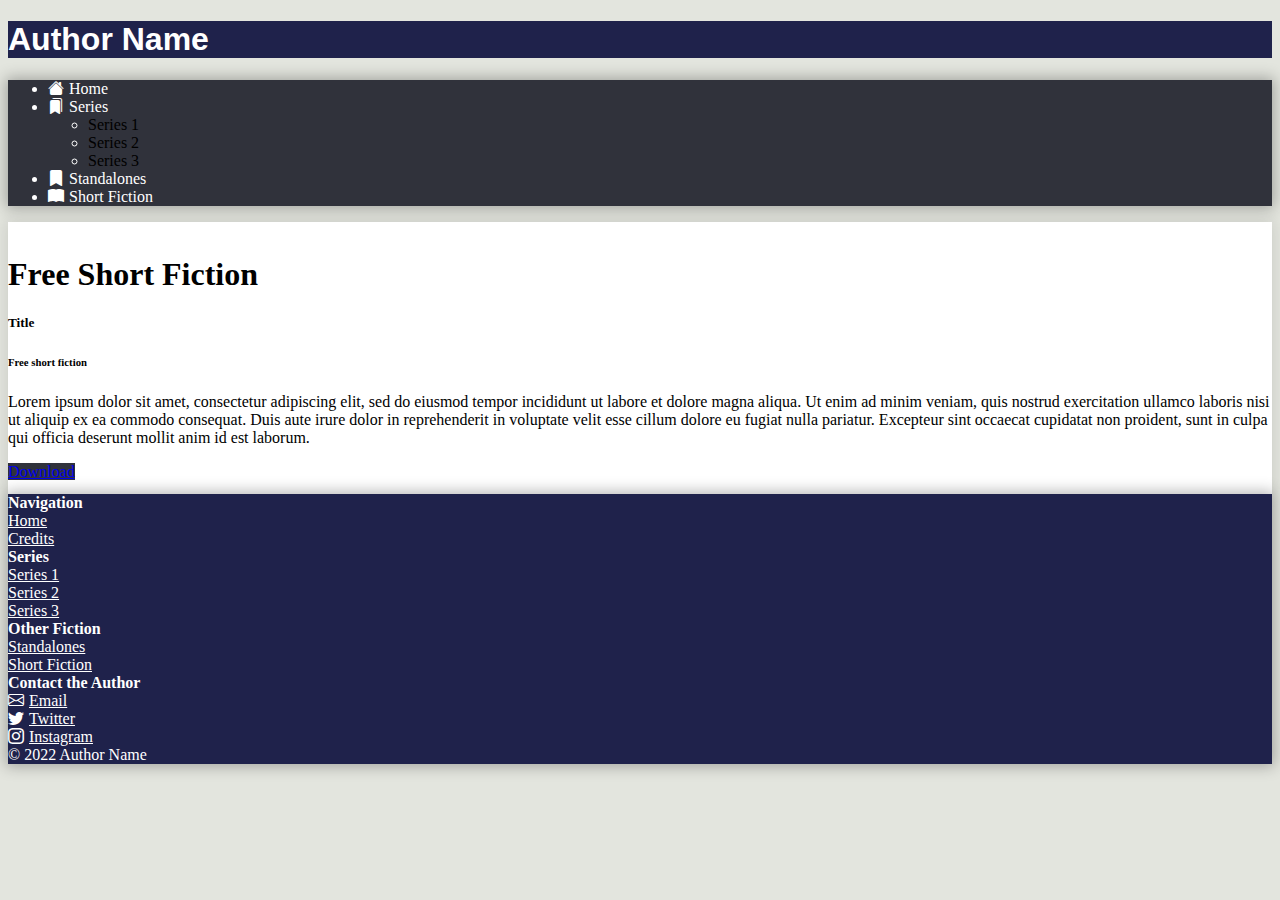
<file: shorts.html>
<!DOCTYPE html>
<html lang="en">
    <head>
        <meta charset="utf-8">
        <meta name="author" content="Author Name">
        <meta name="description" content="Author website for Author Name books">
        <meta name="keywords" content="books, author, paranormal, murder mystery, fantasy">
        <meta name="viewport" content="width=device-width, initial-scale=1">
        <title>Author Name Books</title>
        <link href="https://cdn.jsdelivr.net/npm/bootstrap@5.2.3/dist/css/bootstrap.min.css" rel="stylesheet" integrity="sha384-rbsA2VBKQhggwzxH7pPCaAqO46MgnOM80zW1RWuH61DGLwZJEdK2Kadq2F9CUG65" crossorigin="anonymous">
        <link rel="stylesheet" href="https://cdn.jsdelivr.net/npm/bootstrap-icons@1.10.2/font/bootstrap-icons.css">
        <link rel=stylesheet type="text/css" href="mainstyle.css">
    </head>
    <body>
        <header class="container-fluid text-center">
            <div class="row" id="header">
                <div class="col"><h1 class="display-1">Author Name</h1></div>
            </div>
        </header>
        <nav class="navbar sticky-top"  id="navigation">
            <div class="container-fluid justify-content-center">
                <ul class="nav">
                    <li class="nav-item">
                            <a class="nav-link active" aria-current="page" href="index.html"><i class="bi bi-house-fill"></i>Home</a>
                    </li>
                    <li class="nav-item dropdown">
                        <a class="nav-link dropdown-toggle" href="#" role="button" data-bs-toggle="dropdown" aria-expanded="false"><i class="bi bi-bookmarks-fill"></i>Series</a>
                        <ul class="dropdown-menu">
                            <li><a class="dropdown-item" href="series1.html">Series 1</a></li>
                            <li><a class="dropdown-item" href="series2.html">Series 2</a></li>
                            <li><a class="dropdown-item" href="series3.html">Series 3</a></li>
                        </ul>
                    </li>
                    <li>
                        <a class="nav-link" href="standalones.html"><i class="bi bi-bookmark-fill"></i>Standalones</a>
                    </li>
                    <li>
                        <a class="nav-link" href="shorts.html"><i class="bi bi-book-fill"></i>Short Fiction</a>
                    </li>
                </ul>
            </div>
        </nav>
        <div class="container-fluid min-vh-100">
            <div class="row min-vh-100">
                <div class="col d-none d-md-block">
                </div>
                <div class="col-md-6 bg-white min-vh-100" id="main-content">
                    <div class="card mb-3">
                        <div class="card-body text-center">
                            <h1 class="card-title">Free Short Fiction</h1>
                        </div>
                    </div>
                    <div class="card">
                        <div class="card-body">
                            <h5 class="card-title">Title</h5>
                            <h6 class="card-subtitle mb-2 text-muted">Free short fiction</h6>
                                <p>Lorem ipsum dolor sit amet, consectetur adipiscing elit, sed do eiusmod tempor incididunt ut labore et dolore magna aliqua. Ut enim ad minim veniam, quis nostrud exercitation ullamco laboris nisi ut aliquip ex ea commodo consequat. Duis aute irure dolor in reprehenderit in voluptate velit esse cillum dolore eu fugiat nulla pariatur. Excepteur sint occaecat cupidatat non proident, sunt in culpa qui officia deserunt mollit anim id est laborum.</p>
                                <a href="#" class="btn btn-secondary btn-sm">Download</a>
                        </div>
                    </div>
                </div>
                <div class="col d-none d-md-block">
                </div>
            </div>
        </div>
        <footer class="container-fluid" id="footer">
            <div class="row align-items-top">
                <div class="col d-none d-md-block"></div>
                <div class="col">
                    <b>Navigation</b><br>
                    <a href="index.html">Home</a><br>
                    <a href="credits.html">Credits</a>
                </div>
                <div class="col">
                    <b>Series</b><br>
                    <a href="series1.html">Series 1</a><br>
                    <a href="series2.html">Series 2</a><br>
                    <a href="series3.html">Series 3</a><br>
                </div>
                <div class="col">
                    <b>Other Fiction</b><br>
                    <a href="standalones.html">Standalones</a><br>
                    <a href="shorts.html">Short Fiction</a><br>
                </div>
                <div class="col">
                    <b>Contact the Author</b><br>
                    <a href="#"><i class="bi bi-envelope"></i>Email</a><br>
                    <a href="#"><i class="bi bi-twitter"></i>Twitter</a><br>
                    <a href="#"><i class="bi bi-instagram"></i>Instagram</a><br>
                </div>
                <div class="col d-none d-md-block"></div>
            </div>
            <div class="row align-items-center text-center">
                <div class="col">
                    © 2022 Author Name<br>
                </div>
            </div>
        </footer>
        <script src="https://cdn.jsdelivr.net/npm/bootstrap@5.2.3/dist/js/bootstrap.bundle.min.js" integrity="sha384-kenU1KFdBIe4zVF0s0G1M5b4hcpxyD9F7jL+jjXkk+Q2h455rYXK/7HAuoJl+0I4" crossorigin="anonymous"></script>
    </body>
</html>
</file>
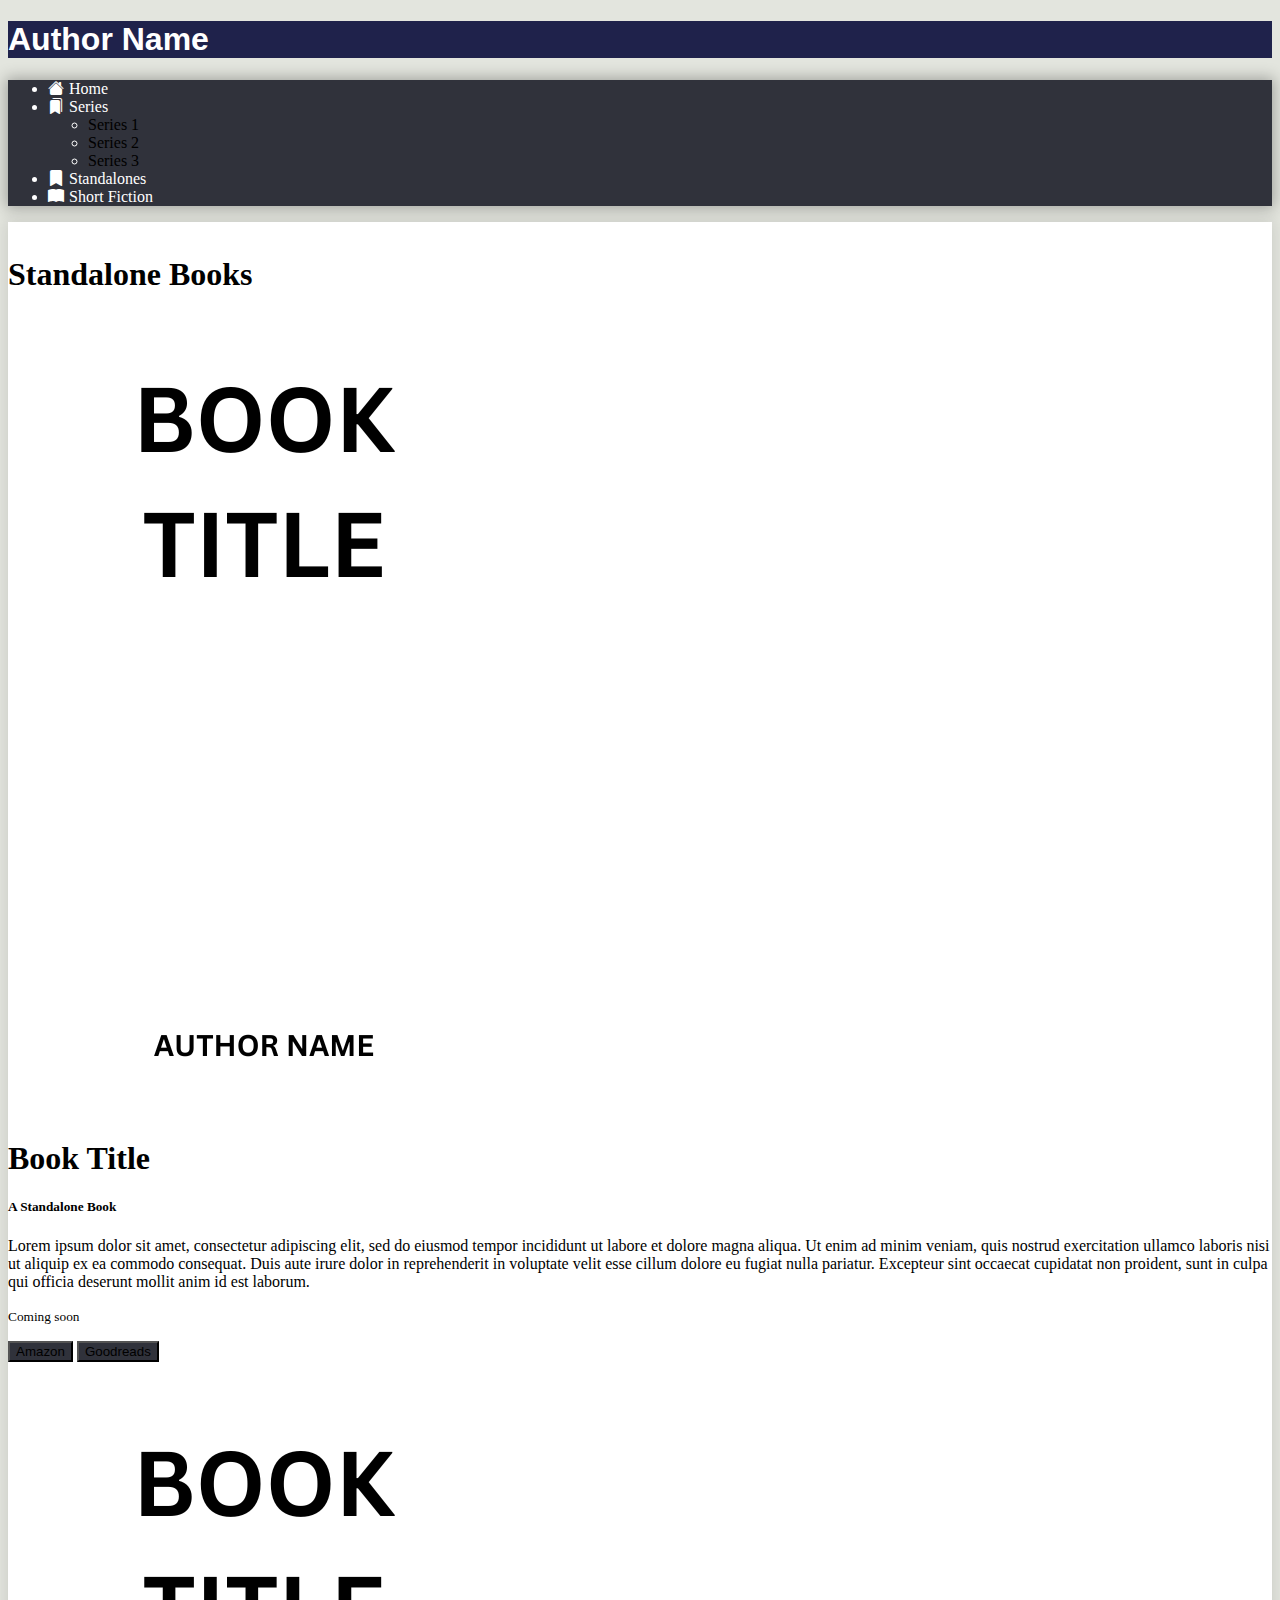
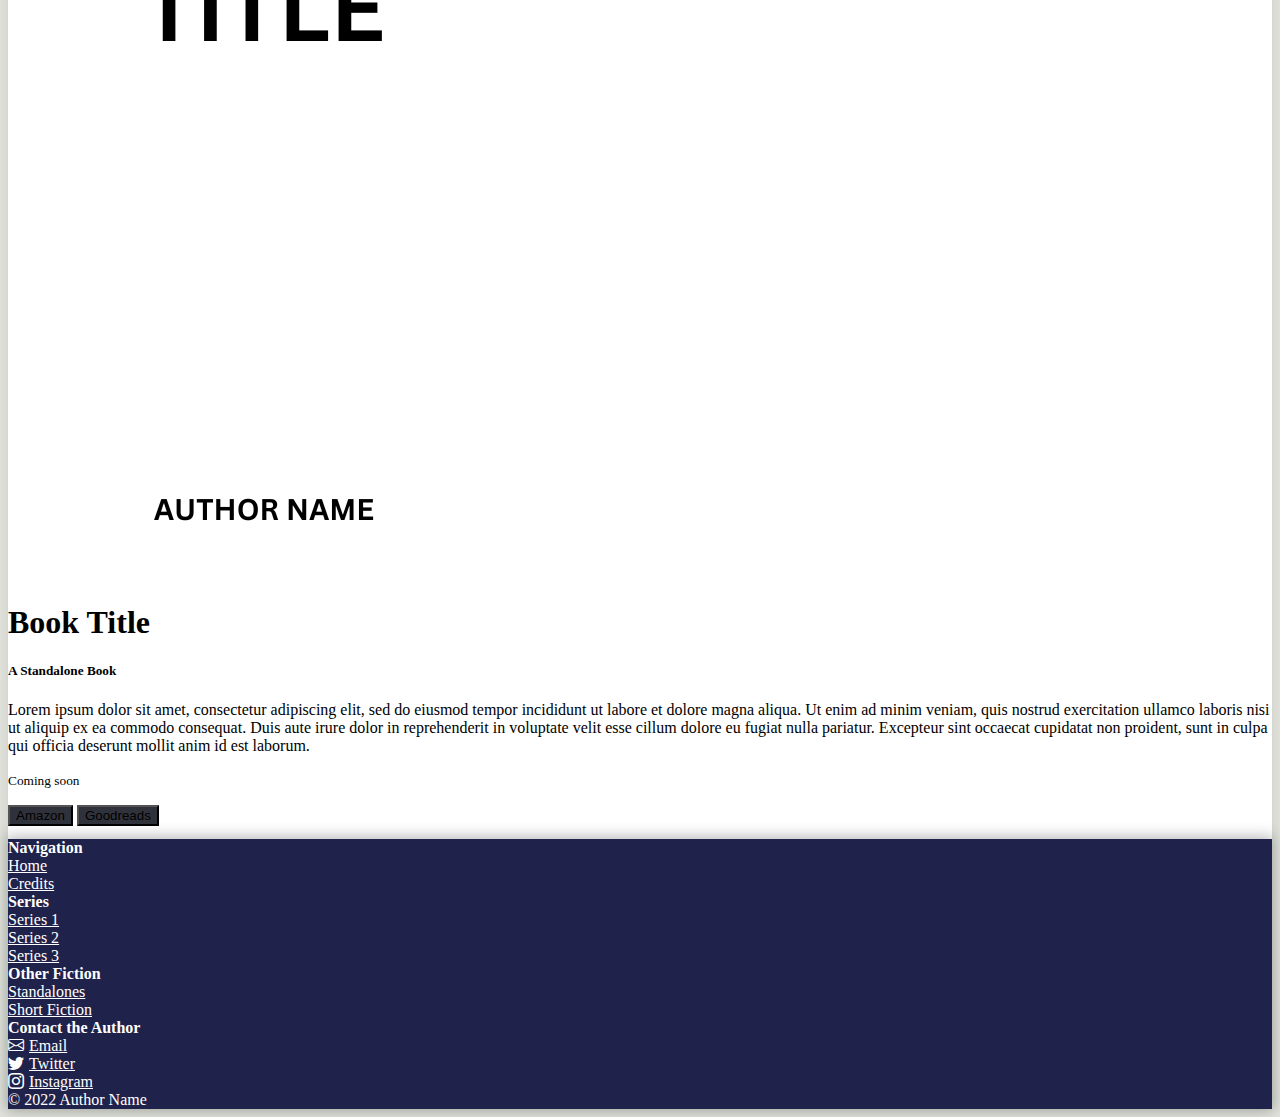
<file: standalones.html>
<!DOCTYPE html>
<html lang="en">
    <head>
        <meta charset="utf-8">
        <meta name="author" content="Author Name">
        <meta name="description" content="Author website for Author Name books">
        <meta name="keywords" content="books, author, paranormal, murder mystery, fantasy">
        <meta name="viewport" content="width=device-width, initial-scale=1">
        <title>Author Name Books</title>
        <link href="https://cdn.jsdelivr.net/npm/bootstrap@5.2.3/dist/css/bootstrap.min.css" rel="stylesheet" integrity="sha384-rbsA2VBKQhggwzxH7pPCaAqO46MgnOM80zW1RWuH61DGLwZJEdK2Kadq2F9CUG65" crossorigin="anonymous">
        <link rel="stylesheet" href="https://cdn.jsdelivr.net/npm/bootstrap-icons@1.10.2/font/bootstrap-icons.css">
        <link rel=stylesheet type="text/css" href="mainstyle.css">
    </head>
    <body>
        <header class="container-fluid text-center">
            <div class="row" id="header">
                <div class="col"><h1 class="display-1">Author Name</h1></div>
            </div>
        </header>
        <nav class="navbar sticky-top"  id="navigation">
            <div class="container-fluid justify-content-center">
                <ul class="nav">
                    <li class="nav-item">
                            <a class="nav-link active" aria-current="page" href="index.html"><i class="bi bi-house-fill"></i>Home</a>
                    </li>
                    <li class="nav-item dropdown">
                        <a class="nav-link dropdown-toggle" href="#" role="button" data-bs-toggle="dropdown" aria-expanded="false"><i class="bi bi-bookmarks-fill"></i>Series</a>
                        <ul class="dropdown-menu">
                            <li><a class="dropdown-item" href="series1.html">Series 1</a></li>
                            <li><a class="dropdown-item" href="series2.html">Series 2</a></li>
                            <li><a class="dropdown-item" href="series3.html">Series 3</a></li>
                        </ul>
                    </li>
                    <li>
                        <a class="nav-link" href="standalones.html"><i class="bi bi-bookmark-fill"></i>Standalones</a>
                    </li>
                    <li>
                        <a class="nav-link" href="shorts.html"><i class="bi bi-book-fill"></i>Short Fiction</a>
                    </li>
                </ul>
            </div>
        </nav>
        <div class="container-fluid text-center min-vh-100">
            <div class="row min-vh-100">
                <div class="col d-none d-md-block">
                </div>
                <div class="col-md-6 bg-white min-vh-100" id="main-content">
                    <div class="card mb-3">
                        <div class="card-body">
                            <h1 class="card-title">Standalone Books</h1>
                        </div>
                    </div>
                    <div class="card">
                        <div class="row g-0 align-items-center">
                            <div class="col-md-4">
                                <img src="images/cover_image.png" class="img-fluid rounded-start" alt="Book cover image"/>
                            </div>
                        <div class="col-md-8">
                            <div class="card-body">
                                <h1 class="card-title">Book Title</h1>
                                <h5>A Standalone Book</h5>
                                <p class="card-text">
                                    Lorem ipsum dolor sit amet, consectetur adipiscing elit, sed do eiusmod tempor incididunt ut labore et dolore magna aliqua. Ut enim ad minim veniam, quis nostrud exercitation ullamco laboris nisi ut aliquip ex ea commodo consequat. Duis aute irure dolor in reprehenderit in voluptate velit esse cillum dolore eu fugiat nulla pariatur. Excepteur sint occaecat cupidatat non proident, sunt in culpa qui officia deserunt mollit anim id est laborum.</p>
                                <p class="card-text"><small class="text-muted">Coming soon</small></p>
                                <a href="#"><button type="button" class="btn btn-secondary">Amazon</button></a> <a href="#"><button type="button" class="btn btn-secondary">Goodreads</button></a>
                          </div>
                        </div>
                      </div>
                    </div>
                    <p></p>
                    <div class="card">
                        <div class="row g-0 align-items-center">
                            <div class="col-md-4">
                                <img src="images/cover_image.png" class="img-fluid rounded-start" alt="Book cover image"/>
                            </div>
                        <div class="col-md-8">
                            <div class="card-body">
                                <h1 class="card-title">Book Title</h1>
                                <h5>A Standalone Book</h5>
                                <p class="card-text">Lorem ipsum dolor sit amet, consectetur adipiscing elit, sed do eiusmod tempor incididunt ut labore et dolore magna aliqua. Ut enim ad minim veniam, quis nostrud exercitation ullamco laboris nisi ut aliquip ex ea commodo consequat. Duis aute irure dolor in reprehenderit in voluptate velit esse cillum dolore eu fugiat nulla pariatur. Excepteur sint occaecat cupidatat non proident, sunt in culpa qui officia deserunt mollit anim id est laborum.</p>
                                <p class="card-text"><small class="text-muted">Coming soon</small></p>
                                <a href="#"><button type="button" class="btn btn-secondary">Amazon</button></a> <a href="#"><button type="button" class="btn btn-secondary">Goodreads</button></a>
                          </div>
                        </div>
                      </div>
                    </div>
                </div>
                <div class="col d-none d-md-block">
                </div>
            </div>
        </div>
        <footer class="container-fluid" id="footer">
            <div class="row align-items-top">
                <div class="col d-none d-md-block"></div>
                <div class="col">
                    <b>Navigation</b><br>
                    <a href="index.html">Home</a><br>
                    <a href="credits.html">Credits</a>
                </div>
                <div class="col">
                    <b>Series</b><br>
                    <a href="series1.html">Series 1</a><br>
                    <a href="series2.html">Series 2</a><br>
                    <a href="series3.html">Series 3</a><br>
                </div>
                <div class="col">
                    <b>Other Fiction</b><br>
                    <a href="standalones.html">Standalones</a><br>
                    <a href="shorts.html">Short Fiction</a><br>
                </div>
                <div class="col">
                    <b>Contact the Author</b><br>
                    <a href="#"><i class="bi bi-envelope"></i>Email</a><br>
                    <a href="#"><i class="bi bi-twitter"></i>Twitter</a><br>
                    <a href="#"><i class="bi bi-instagram"></i>Instagram</a><br>
                </div>
                <div class="col d-none d-md-block"></div>
            </div>
            <div class="row align-items-center text-center">
                <div class="col">
                    © 2022 Author Name<br>
                </div>
            </div>
        </footer>
        <script src="https://cdn.jsdelivr.net/npm/bootstrap@5.2.3/dist/js/bootstrap.bundle.min.js" integrity="sha384-kenU1KFdBIe4zVF0s0G1M5b4hcpxyD9F7jL+jjXkk+Q2h455rYXK/7HAuoJl+0I4" crossorigin="anonymous"></script>
    </body>
</html>
</file>
<file: mainstyle.css>
/*Entire page*/
body {
    background-color: #e3e5de;
    color: white;
}

body em {
    font-style: italic;
}
            
body strong {
    font-weight:200;
}

@import url("https://cdn.jsdelivr.net/npm/bootstrap-icons@1.10.2/font/bootstrap-icons.css");

.btn-secondary {
    background-color: #30323b;
}

.bi {
    margin-right: 5px;
}

.card {
    border: none;
}

/* Header and Navbar */

#header {
    background-color: #1f224b;
    font-family: slab, rockwell, sans-serif;
    color: white;
}

#navigation {
    background-color: #30323b;
    box-shadow: 0px 0px 14px 2px rgba(0, 0, 0, 0.3);
}

#navigation a {
    color: white;
    text-decoration: none;
}
            
#navigation a:hover {
    text-decoration: underline;
}

#navigation .dropdown-menu a {
    color: black;
}

/* Main content of page */

#main-content {
    background-color: white;
    color: black;
    box-shadow: 0px 0px 14px 2px rgba(0, 0, 0, 0.1);
    padding-top: 1%;
    padding-bottom: 1%;
}

/* Footer */

#footer {
    background-color: #1f224b;
    box-shadow: 0px 0px 14px 2px rgba(0, 0, 0, 0.3);
    z-index:5;
}
            
#footer a {
    color: white;
}

#footer a:hover {
    text-decoration: none;
}
</file>
